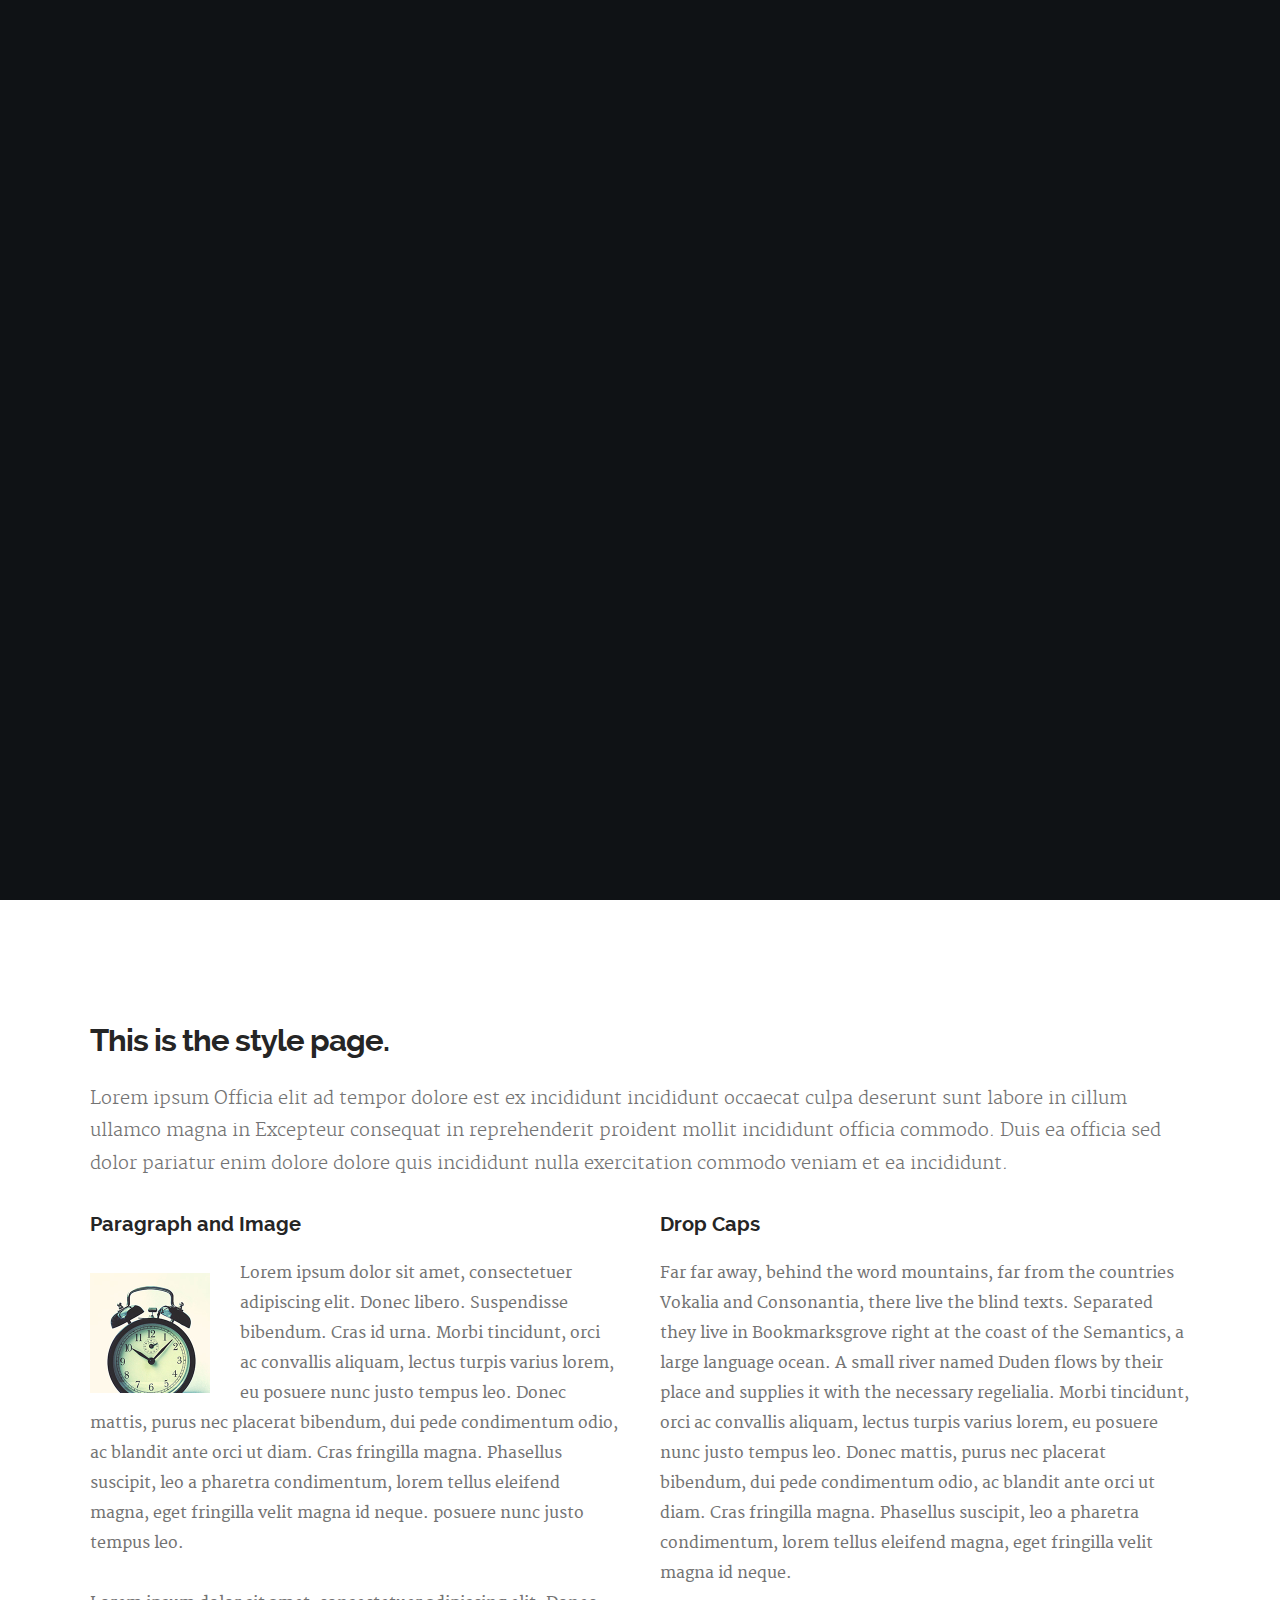
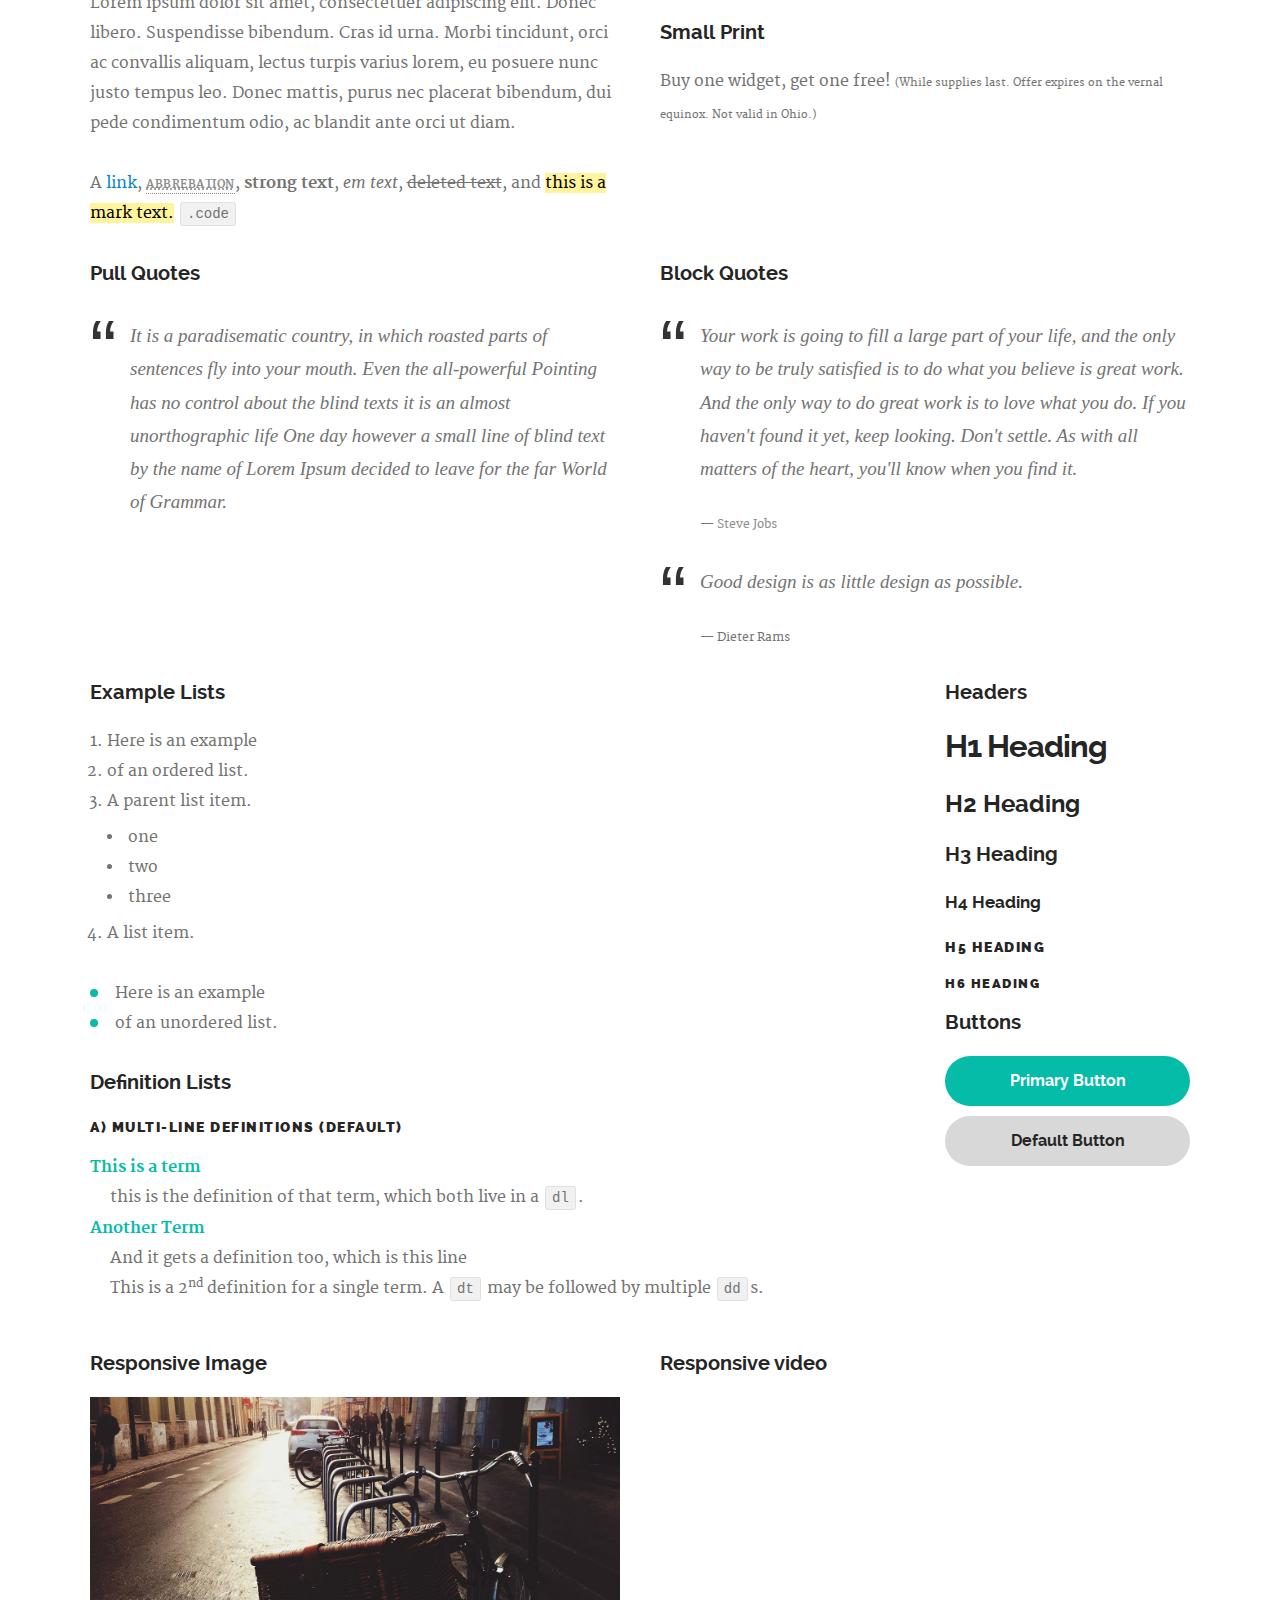
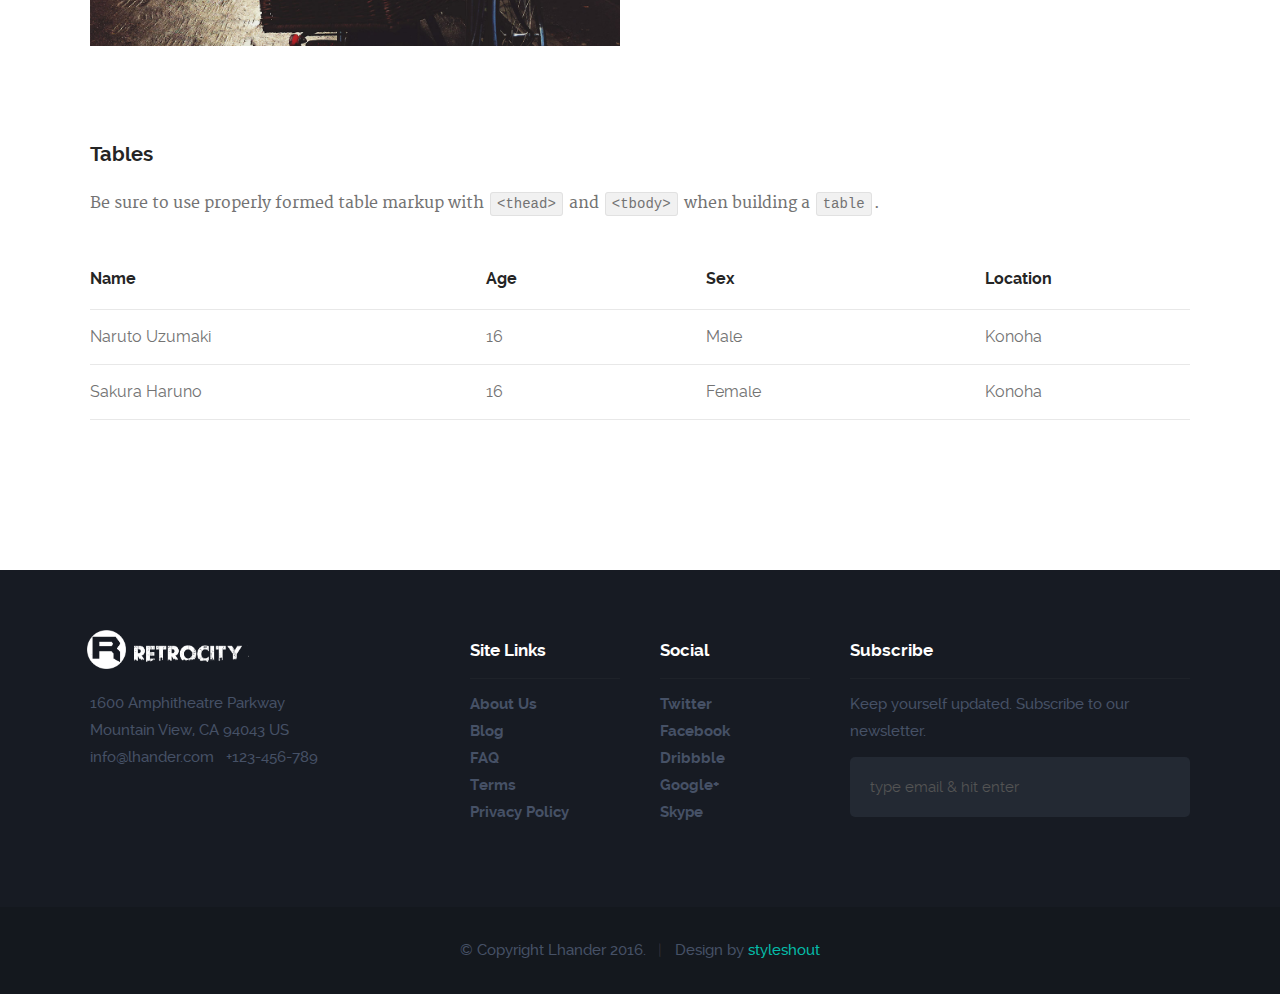
<file: styles.html>
<!DOCTYPE html>
<!--[if IE 8 ]><html class="no-js oldie ie8" lang="en"> <![endif]-->
<!--[if IE 9 ]><html class="no-js oldie ie9" lang="en"> <![endif]-->
<!--[if (gte IE 9)|!(IE)]><!--><html class="no-js" lang="en"> <!--<![endif]-->
<head>

   <!--- basic page needs
   ================================================== -->
   <meta charset="utf-8">
	<title>Lhander - Style Page</title>
	<meta name="description" content="">  
	<meta name="author" content="">

   <!-- mobile specific metas
   ================================================== -->
	<meta name="viewport" content="width=device-width, initial-scale=1, maximum-scale=1">

 	<!-- CSS
   ================================================== -->
   <link rel="stylesheet" href="css/base.css">  
   <link rel="stylesheet" href="css/main.css">
   <link rel="stylesheet" href="css/vendor.css">  

   <style type="text/css" media="screen">

   	#styles { 
   		background: white;
   		padding-top: 12rem;
   		padding-bottom: 12rem;
   	}
      	
   </style>   

   <!-- script
   ================================================== -->
	<script src="js/modernizr.js"></script>

   <!-- favicons
	================================================== -->
	<link rel="icon" type="image/png" href="favicon.png">

</head>

<body id="top">

	<!-- header 
   ================================================== -->
   <header>

   	<div class="row">

   		<div class="logo">
	         <a href="index.html">Lhander</a>
	      </div>

	   	<nav id="main-nav-wrap">
				<ul class="main-navigation">
					<li><a href="index.html#intro" title="">Home</a></li>
					<li><a href="index.html#process" title="">Process</a></li>
					<li><a href="index.html#features" title="">Features</a></li>
					<li><a href="index.html#pricing" title="">Pricing</a></li>
					<li><a href="index.html#faq" title="">FAQ</a></li>
					<li><a  href="styles.html" title="">styles</a></li>
					<li class="highlight with-sep"><a href="#" title="">Sign Up</a></li>					
				</ul>
			</nav>

			<a class="menu-toggle" href="#"><span>Menu</span></a>
   		
   	</div>   	
   	
   </header> <!-- /header -->

	<!-- intro section
   ================================================== -->
   <section id="intro">

   	<div class="shadow-overlay"></div>

   	<div class="intro-content">
   		<div class="row">

   			<div class="col-twelve">

	   			<div class='video-link'>
	   				<a href="#video-popup"><img src="images/play-button.png" alt=""></a>
	   			</div>

	   			<h5>Hello welcome to lhander.</h5>
	   			<h1>Our awesome app will make your life a lot easier.</h1>

	   			<a class="button stroke smoothscroll" href="#process" title="">Learn More</a>

	   		</div>  
   			
   		</div>   		 		
   	</div> 

   	<!-- Modal Popup
	   ========================================================= -->

      <div id="video-popup" class="popup-modal mfp-hide">

		   <div class="fluid-video-wrapper">
            <iframe src="http://player.vimeo.com/video/14592941?title=0&amp;byline=0&amp;portrait=0&amp;color=faec09" width="500" height="281" frameborder="0" webkitallowfullscreen mozallowfullscreen allowfullscreen></iframe> 
         </div>		     

         <a class="close-popup">Close</a>         

	   </div> <!-- /video-popup -->  	 	

   </section> <!-- /intro -->


   <!-- Process Section
   ================================================== -->
   <section id="styles">

   	<div class="row">

   		<div class="col-twelve tab-full">

   			<h1>This is the style page.</h1>

   			<p class="lead">Lorem ipsum Officia elit ad tempor dolore est ex incididunt incididunt occaecat culpa deserunt sunt labore in cillum ullamco magna in Excepteur consequat in reprehenderit proident mollit incididunt officia commodo.
   			Duis ea officia sed dolor pariatur enim dolore dolore quis incididunt nulla exercitation commodo veniam et ea incididunt.</p>   			

   		</div>

     	</div> <!-- /row -->

     	<div class="row">

     		<div class="col-six tab-full">

		      <h3>Paragraph and Image</h3>

		      <p><a href="#"><img width="120" height="120" class="pull-left" alt="sample-image" src="images/sample-image.jpg"></a>
		  		Lorem ipsum dolor sit amet, consectetuer adipiscing elit. Donec libero. Suspendisse bibendum.
		  		Cras id urna. Morbi tincidunt, orci ac convallis aliquam, lectus turpis varius lorem, eu
		  		posuere nunc justo tempus leo. Donec mattis, purus nec placerat bibendum, dui pede condimentum
		  		odio, ac blandit ante orci ut diam. Cras fringilla magna. Phasellus suscipit, leo a pharetra
		  		condimentum, lorem tellus eleifend magna, eget fringilla velit magna id neque.
		  		posuere nunc justo tempus leo. </p>

		  		<p>
		  		Lorem ipsum dolor sit amet, consectetuer adipiscing elit. Donec libero. Suspendisse bibendum.
		  		Cras id urna. Morbi tincidunt, orci ac convallis aliquam, lectus turpis varius lorem, eu
		  		posuere nunc justo tempus leo. Donec mattis, purus nec placerat bibendum, dui pede condimentum
		  		odio, ac blandit ante orci ut diam.	
 			   </p>

            <p>A <a href="#">link</a>,
  			   <abbr title="this really isn't a very good description">abbrebation</abbr>,
  			   <strong>strong text</strong>,
            <em>em text</em>,
  			   <del>deleted text</del>, and
            <mark>this is a mark text.</mark>
            <code>.code</code>
          	</p>

         </div>

         <div class="col-six tab-full">

            <h3>Drop Caps</h3>

	         <p class="drop-cap">Far far away, behind the word mountains, far from the countries Vokalia and Consonantia,
	         there live the blind texts. Separated they live in Bookmarksgrove right at the coast of the
	         Semantics, a large language ocean. A small river named Duden flows by their place and supplies it with the necessary regelialia. Morbi tincidunt, orci ac convallis aliquam, lectus turpis varius lorem, eu	posuere nunc justo tempus leo. Donec mattis, purus nec placerat bibendum, dui pede condimentum odio, ac blandit ante orci ut diam. Cras fringilla magna. Phasellus suscipit, leo a pharetra condimentum, lorem tellus eleifend magna, eget fringilla velit magna id neque.
		  		</p>

		      <h3>Small Print</h3>

		      <p>Buy one widget, get one free!
		  		<small>(While supplies last. Offer expires on the vernal equinox. Not valid in Ohio.)</small>
		  		</p>

		   </div>	         

		</div> <!-- /row -->

		<div class="row">

		  	<div class="col-six tab-full">

		      <h3>Pull Quotes</h3>

		      <aside class="pull-quote">
				   <blockquote>
					   <p>It is a paradisematic country, in which roasted parts of
		            sentences fly into your mouth. Even the all-powerful Pointing has no control about the blind
		            texts it is an almost unorthographic life One day however a small line of blind text by the name
		            of Lorem Ipsum decided to leave for the far World of Grammar.</p>
					</blockquote>
				</aside>

		   </div>

		   <div class="col-six tab-full">

		      <h3>Block Quotes</h3>

		      <blockquote cite="http://where-i-got-my-info-from.com">
				   <p>Your work is going to fill a large part of your life, and the only way to be truly satisfied is
		         to do what you believe is great work. And the only way to do great work is to love what you do.
		         If you haven't found it yet, keep looking. Don't settle. As with all matters of the heart, you'll know when you find it.
		         </p>
		
					<cite>
					   <a href="#">Steve Jobs</a>
					</cite>
			   </blockquote>

		      <blockquote>
		         <p>Good design is as little design as possible.</p>
		         <cite>Dieter Rams</cite>
		      </blockquote>

		   </div>

		</div> <!-- /row -->

		<div class="row half-bottom">

		 	<div class="col-nine tab-full">

		      <h3>Example Lists</h3>

		      <ol>
				   <li>Here is an example</li>
				   <li>of an ordered list.</li>
				   <li>A parent list item.
				   	<ul>
				   		<li>one</li>
				   		<li>two</li>
				   		<li>three</li>
				   	</ul>
				   </li>
				   <li>A list item.</li>
			   </ol>

		      <ul class="disc">
				   <li>Here is an example</li>
				   <li>of an unordered list.</li>
			   </ul>	

			   <h3>Definition Lists</h3>	            

		      <h5>a) Multi-line Definitions (default)</h5>

		      <dl>
				   <dt><strong>This is a term</strong></dt>
				      <dd>this is the definition of that term, which both live in a <code>dl</code>.</dd>
				   <dt><strong>Another Term</strong></dt>
				      <dd>And it gets a definition too, which is this line</dd>
				      <dd>This is a 2<sup>nd</sup> definition for a single term. A <code>dt</code> may be followed by multiple <code>dd</code>s.</dd>
			   </dl>

		   </div>

		   <div class="col-three tab-full">		                  

		      <h3>Headers</h3>

		      <h1>H1 Heading</h1>
		      <h2>H2 Heading</h2>
		      <h3>H3 Heading</h3>
		      <h4>H4 Heading</h4>
		      <h5>H5 Heading</h5>
		      <h6>H6 Heading</h6>

		      <h3>Buttons</h3>

		    	<p>
		     		<a class="button button-primary full-width" href="#">Primary Button</a>
		     		<a class="button full-width" href="#">Default Button</a>
		     	</p>

		   </div>

		</div> <!-- /row -->

		<div class="row half-bottom">

      	<div class="col-six tab-full">

      		<h3>Responsive Image</h3>

      		<p><img src="images/post-thumb-1.jpg"></p>

      	</div>

      	<div class="col-six tab-full">

      		<h3>Responsive video</h3>

      		<div class="fluid-video-wrapper">
                  <iframe src="http://player.vimeo.com/video/14592941?title=0&amp;byline=0&amp;portrait=0&amp;color=F64B39" width="500" height="281" frameborder="0" webkitallowfullscreen mozallowfullscreen allowfullscreen></iframe> 
            </div>

      	</div>
      	
      </div> <!-- /row -->

      <div class="row">

      	<div class="col-twelve">

      		<h3>Tables</h3>
      		<p>Be sure to use properly formed table markup with <code>&lt;thead&gt;</code> and <code>&lt;tbody&gt;</code> when building a <code>table</code>.</p>

      		<div class="table-responsive">

      			<table>
					  <thead>
					    <tr>
					      <th>Name</th>
					      <th>Age</th>
					      <th>Sex</th>
					      <th>Location</th>					    
					    </tr>
					  </thead>
					  <tbody>
					    <tr>
					      <td>Naruto Uzumaki</td>
					      <td>16</td>
					      <td>Male</td>
					      <td>Konoha</td>					    
					    </tr>
					    <tr>
					      <td>Sakura Haruno</td>
					      <td>16</td>
					      <td>Female</td>
					      <td>Konoha</td>			    
					    </tr>
					  </tbody>
					</table>

      		</div>     		

      	</div>
      	
      </div> <!--row -->      
   	
   </section> <!-- /styles -->


   <!-- footer
   ================================================== -->
   <footer>

   	<div class="footer-main">

   		<div class="row">  

	      	<div class="col-four tab-full mob-full footer-info">            

	            <div class="footer-logo"></div>

	            <p>
		        	1600 Amphitheatre Parkway<br>
            	Mountain View, CA 94043 US<br>
		        	info@lhander.com &nbsp; +123-456-789
		        	</p>

		      </div> <!-- /footer-info -->

	      	<div class="col-two tab-1-3 mob-1-2 site-links">

	      		<h4>Site Links</h4>

	      		<ul>
	      			<li><a href="#">About Us</a></li>
						<li><a href="#">Blog</a></li>
						<li><a href="#">FAQ</a></li>
						<li><a href="#">Terms</a></li>
						<li><a href="#">Privacy Policy</a></li>
					</ul>

	      	</div> <!-- /site-links -->  

	      	<div class="col-two tab-1-3 mob-1-2 social-links">

	      		<h4>Social</h4>

	      		<ul>
	      			<li><a href="#">Twitter</a></li>
						<li><a href="#">Facebook</a></li>
						<li><a href="#">Dribbble</a></li>
						<li><a href="#">Google+</a></li>
						<li><a href="#">Skype</a></li>
					</ul>
	      	           	
	      	</div> <!-- /social --> 

	      	<div class="col-four tab-1-3 mob-full footer-subscribe">

	      		<h4>Subscribe</h4>

	      		<p>Keep yourself updated. Subscribe to our newsletter.</p>

	      		<div class="subscribe-form">
	      	
	      			<form id="mc-form" class="group" novalidate="true">

							<input type="email" value="" name="dEmail" class="email" id="mc-email" placeholder="type email &amp; hit enter" required=""> 
	   		
			   			<input type="submit" name="subscribe" >
		   	
		   				<label for="mc-email" class="subscribe-message"></label>
			
						</form>

	      		</div>	      		
	      	           	
	      	</div> <!-- /subscribe -->         

	      </div> <!-- /row -->

   	</div> <!-- /footer-main -->


      <div class="footer-bottom">

      	<div class="row">

      		<div class="col-twelve">
	      		<div class="copyright">
		         	<span>© Copyright Lhander 2016.</span> 
		         	<span>Design by <a href="http://www.styleshout.com/">styleshout</a></span>		         	
		         </div>

		         <div id="go-top" style="display: block;">
		            <a class="smoothscroll" title="Back to Top" href="#top"><i class="icon ion-android-arrow-up"></i></a>
		         </div>         
	      	</div>

      	</div> <!-- /footer-bottom -->     	

      </div>

   </footer>  

   <div id="preloader"> 
    	<div id="loader"></div>
   </div> 

   <!-- Java Script
   ================================================== --> 
   <script src="js/jquery-1.11.3.min.js"></script>
   <script src="js/jquery-migrate-1.2.1.min.js"></script>
   <script src="js/plugins.js"></script>
   <script src="js/main.js"></script>

</body>

</html>
</file>
<file: css/base.css>
/**
 * =================================================================== 
 *
 *  Lhander v1.0 Base Stylesheet
 *  url: styleshout.com
 *  01-11-2016
 *
 * =================================================================== 
 */

/** 
 * ===================================================================
 * reset - normalize.css v3.0.2 | MIT License | git.io/normalize
 *
 * ------------------------------------------------------------------- 
 */

html {
	font-family: sans-serif;
	-ms-text-size-adjust: 100%;
	-webkit-text-size-adjust: 100%;
}
body {
	margin: 0;
}
article,
aside,
details,
figcaption,
figure,
footer,
header,
hgroup,
main,
menu,
nav,
section,
summary {
	display: block;
}
audio, canvas, progress, video {
	display: inline-block;
	vertical-align: baseline;
}
audio:not([controls]) {
	display: none;
	height: 0;
}
[hidden], template {
	display: none;
}
a {
	background: transparent;
}
a:active, a:hover {
	outline: 0;
}
abbr[title] {
	border-bottom: 1px dotted;
}
b, strong {
	font-weight: bold;
}
dfn {
	font-style: italic;
}
h1 {
	font-size: 2em;
	margin: 0.67em 0;
}
mark {
	background: #ff0;
	color: #000;
}
small {
	font-size: 80%;
}
sub, sup {
	font-size: 75%;
	line-height: 0;
	position: relative;
	vertical-align: baseline;
}
sup {
	top: -0.5em;
}
sub {
	bottom: -0.25em;
}
img {
	border: 0;
}
svg:not(:root) {
	overflow: hidden;
}
figure {
	margin: 1em 40px;
}
hr {
	-moz-box-sizing: content-box;
	box-sizing: content-box;
	height: 0;
}
pre {
	overflow: auto;
}
code, kbd, pre, samp {
	font-family: monospace, monospace;
	font-size: 1em;
}
button, input, optgroup, select, textarea {
	color: inherit;
	font: inherit;
	margin: 0;
}
button {
	overflow: visible;
}
button, select {
	text-transform: none;
}
button,
html input[type="button"],
input[type="reset"],
input[type="submit"] {
	-webkit-appearance: button;
	cursor: pointer;
}
button[disabled], html input[disabled] {
	cursor: default;
}
button::-moz-focus-inner, input::-moz-focus-inner {
	border: 0;
	padding: 0;
}
input {
	line-height: normal;
}
input[type="checkbox"], input[type="radio"] {
	box-sizing: border-box;
	padding: 0;
}
input[type="number"]::-webkit-inner-spin-button,
input[type="number"]::-webkit-outer-spin-button {
	height: auto;
}
input[type="search"] {
	-webkit-appearance: textfield;
	-moz-box-sizing: content-box;
	-webkit-box-sizing: content-box;
	box-sizing: content-box;
}
input[type="search"]::-webkit-search-cancel-button,
input[type="search"]::-webkit-search-decoration {
	-webkit-appearance: none;
}
fieldset {
	border: 1px solid #c0c0c0;
	margin: 0 2px;
	padding: 0.35em 0.625em 0.75em;
}
legend {
	border: 0;
	padding: 0;
}
textarea {
	overflow: auto;
}
optgroup {
	font-weight: bold;
}
table {
	border-collapse: collapse;
	border-spacing: 0;
}
td, th {
	padding: 0;
}

/** 
 * ===================================================================
 * basic/base setup styles 
 *
 * ------------------------------------------------------------------- 
 */

html {
	font-size: 62.5%;
	box-sizing: border-box;
}
*, *::before, *::after {
	box-sizing: inherit;
}
body {
	font-weight: normal;
	line-height: 1;
	text-rendering: optimizeLegibility;
	word-wrap: break-word;
	-webkit-overflow-scrolling: touch;
	-webkit-text-size-adjust: none;
}
body, input, button {
	-moz-osx-font-smoothing: grayscale;
	-webkit-font-smoothing: antialiased;
}

/**
 * Media
 * -
 */

img, video {
	max-width: 100%;
	height: auto;
}

/**
 * Typography resets
 * -
 */

div, dl, dt, dd, ul, ol, li, h1, h2, h3, h4, h5, h6, pre, form, p, blockquote, th, td {
	margin: 0;
	padding: 0;
}
h1, h2, h3, h4, h5, h6 {
	-webkit-font-variant-ligatures: common-ligatures;
	-moz-font-variant-ligatures: common-ligatures;
	font-variant-ligatures: common-ligatures;
	text-rendering: optimizeLegibility;
}
em, i {
	font-style: italic;
	line-height: inherit;
}
strong, b {
	font-weight: bold;
	line-height: inherit;
}
small {
	font-size: 60%;
	line-height: inherit;
}
ol, ul {
	list-style: none;
}
li {
	display: block;
}

/**
 * links
 * -
 */

a {
	text-decoration: none;
	line-height: inherit;
}
a img {
	border: none;
}

/**
 * inputs
 * -
 */

fieldset {
	margin: 0;
	padding: 0;
}
input[type="email"],
input[type="number"],
input[type="search"],
input[type="text"],
input[type="tel"],
input[type="url"],
input[type="password"],
textarea {
	-webkit-appearance: none;
	-moz-appearance: none;
	-ms-appearance: none;
	-o-appearance: none;
	appearance: none;
}

/** 
 * ===================================================================
 * grid
 *
 * ------------------------------------------------------------------- 
 */

.row {
	width: 94%;
	max-width: 1140px;
	margin: 0 auto;
}
.row:before, .row:after {
	content: "";
	display: table;
}
.row:after {
	clear: both;
}
.row .row {
	width: auto;
	max-width: none;
	margin-left: -20px;
	margin-right: -20px;
}
[class*="col-"], .bgrid {
	float: left;
}
[class*="col-"] + [class*="col-"]:last-child {
	float: right;
}
[class*="col-"] {
	padding: 0 20px;
}
.col-one {
	width: 8.33333%;
}
.col-two, .col-1-6 {
	width: 16.66667%;
}
.col-three, .col-1-4 {
	width: 25%;
}
.col-four, .col-1-3 {
	width: 33.33333%;
}
.col-five {
	width: 41.66667%;
}
.col-six, .col-1-2 {
	width: 50%;
}
.col-seven {
	width: 58.33333%;
}
.col-eight, .col-2-3 {
	width: 66.66667%;
}
.col-nine, .col-3-4 {
	width: 75%;
}
.col-ten, .col-5-6 {
	width: 83.33333%;
}
.col-eleven {
	width: 91.66667%;
}
.col-twelve, .col-full {
	width: 100%;
}

/**
 * small screens
 * --------------------------------------------------------------- 
 */

@media screen and (max-width:1024px) {
	.row .row {
		margin-left: -18px;
		margin-right: -18px;
	}
	[class*="col-"] {
		padding: 0 18px;
	}
}

/**
 * tablets
 * --------------------------------------------------------------- 
 */

@media screen and (max-width:768px) {
	.row {
		width: auto;
		padding-left: 30px;
		padding-right: 30px;
	}
	.row .row {
		padding-left: 0;
		padding-right: 0;
		margin-left: -15px;
		margin-right: -15px;
	}
	[class*="col-"] {
		padding: 0 15px;
	}
	.tab-1-4 {
		width: 25%;
	}
	.tab-1-3 {
		width: 33.33333%;
	}
	.tab-1-2 {
		width: 50%;
	}
	.tab-2-3 {
		width: 66.66667%;
	}
	.tab-3-4 {
		width: 75%;
	}
	.tab-full {
		width: 100%;
	}
}

/**
 * large mobile devices
 * --------------------------------------------------------------- 
 */

@media screen and (max-width:600px) {
	.row {
		padding-left: 25px;
		padding-right: 25px;
	}
	.row .row {
		margin-left: -10px;
		margin-right: -10px;
	}
	[class*="col-"] {
		padding: 0 10px;
	}
	.mob-1-4 {
		width: 25%;
	}
	.mob-1-2 {
		width: 50%;
	}
	.mob-3-4 {
		width: 75%;
	}
	.mob-full {
		width: 100%;
	}
}

/**
 * small mobile devices
 * --------------------------------------------------------------- 
 */

@media screen and (max-width:400px) {
	.row {
		padding-left: 30px;
		padding-right: 30px;
	}
	.row .row {
		padding-left: 0;
		padding-right: 0;
		margin-left: 0;
		margin-right: 0;
	}
	[class*="col-"] {
		width: 100% !important;
		float: none !important;
		clear: both !important;
		margin-left: 0;
		margin-right: 0;
		padding: 0;
	}
	[class*="col-"] + [class*="col-"]:last-child {
		float: none;
	}
}

/** 
 * ===================================================================
 * block grids 
 *
 * ------------------------------------------------------------------- 
 */

.block-1-6 .bgrid {
	width: 16.66667%;
}
.block-1-4 .bgrid {
	width: 25%;
}
.block-1-3 .bgrid {
	width: 33.33333%;
}
.block-1-2 .bgrid {
	width: 50%;
}

/**
 * Clearing for block grid columns. Allow columns with 
 * different heights to align properly.
 */

.block-1-6 .bgrid:nth-child(6n+1),
.block-1-4 .bgrid:nth-child(4n+1),
.block-1-3 .bgrid:nth-child(3n+1),
.block-1-2 .bgrid:nth-child(2n+1) {
	clear: both;
}

/**
 * small screens
 * --------------------------------------------------------------- 
 */
@media screen and (max-width:1024px) {
	.block-s-1-6 .bgrid {
		width: 16.66667%;
	}
	.block-s-1-4 .bgrid {
		width: 25%;
	}
	.block-s-1-3 .bgrid {
		width: 33.33333%;
	}
	.block-s-1-2 .bgrid {
		width: 50%;
	}
	.block-s-full .bgrid {
		width: 100%;
		clear: both;
	}
	[class*="block-s-"] .bgrid:nth-child(n) {
		clear: none;
	}
	.block-s-1-6 .bgrid:nth-child(6n+1),
	.block-s-1-4 .bgrid:nth-child(4n+1),
	.block-s-1-3 .bgrid:nth-child(3n+1),
	.block-s-1-2 .bgrid:nth-child(2n+1) {
		clear: both;
	}
}

/**
 * tablets
 * --------------------------------------------------------------- 
 */
@media screen and (max-width:768px) {
	.block-tab-1-6 .bgrid {
		width: 16.66667%;
	}
	.block-tab-1-4 .bgrid {
		width: 25%;
	}
	.block-tab-1-3 .bgrid {
		width: 33.33333%;
	}
	.block-tab-1-2 .bgrid {
		width: 50%;
	}
	.block-tab-full .bgrid {
		width: 100%;
		clear: both;
	}
	[class*="tab-bgrid-"] .bgrid:nth-child(n) {
		clear: none;
	}
	.block-tab-1-6 .bgrid:nth-child(6n+1),
	.block-tab-1-4 .bgrid:nth-child(4n+1),
	.block-tab-1-3 .bgrid:nth-child(3n+1),
	.block-tab-1-2 .bgrid:nth-child(2n+1) {
		clear: both;
	}
}

/**
 * mobile devices
 * --------------------------------------------------------------- 
 */
@media screen and (max-width:600px) {
	.block-mob-1-6 .bgrid {
		width: 16.66667%;
	}
	.block-mob-1-4 .bgrid {
		width: 25%;
	}
	.block-mob-1-3 .bgrid {
		width: 33.33333%;
	}
	.block-mob-1-2 .bgrid {
		width: 50%;
	}
	.block-mob-full .bgrid {
		width: 100%;
		clear: both;
	}
	[class*="mob-bgrid-"] .bgrid:nth-child(n) {
		clear: none;
	}
	.block-mob-1-6 .bgrid:nth-child(6n+1),
	.block-mob-1-4 .bgrid:nth-child(4n+1),
	.block-mob-1-3 .bgrid:nth-child(3n+1),
	.block-mob-1-2 .bgrid:nth-child(2n+1) {
		clear: both;
	}
}

/**
 * stack on small mobile devices
 * --------------------------------------------------------------- 
 */

@media screen and (max-width:400px) {
	.stack .bgrid {
		width: 100% !important;
		float: none !important;
		clear: both !important;
		margin-left: 0;
		margin-right: 0;
	}
}

/** 
 * ===================================================================
 * MISC 
 *
 * ------------------------------------------------------------------- 
 */

/**
 * Clearing - (http://nicolasgallagher.com/micro-clearfix-hack/
 * -
 */

.group:before, .group:after {
	content: "";
	display: table;
}
.group:after {
	clear: both;
}

/**
 * Misc Helper Styles 
 * -
 */
 
.hide { display: none; }
.invisible { visibility: hidden; }
.antialiased {
	-webkit-font-smoothing: antialiased;
	-moz-osx-font-smoothing: grayscale;
}
.remove-bottom { margin-bottom: 0; }
.half-bottom { margin-bottom: 1.5rem !important; }
.add-bottom { margin-bottom: 3rem !important; }
.no-border { border: none; }
.full-width { width: 100%; }
.text-center { text-align: center; }
.text-left { text-align: left; }
.text-right { text-align: right; }
.pull-left { float: left; }
.pull-right { float: right; }
.align-center {
	margin-left: auto;
	margin-right: auto;
	text-align: center;
}

/*# sourceMappingURL=base.css.map */
</file>
<file: css/main.css>
/**
 * =================================================================== 
 *
 *  Lhander v1.0 Main Stylesheet
 *  url: styleshout.com
 *  01-11-2016
 * -------------------------------------------------------------------
 *
 *	TOC:
 *	01. webfonts and iconfonts 
 *	02. base style overrides
 * 03. preloader
 * 04. forms
 * 05. buttons
 * 06. common styles
 * 07. header styles
 * 08. intro section
 * 09. process section
 * 10. features section
 * 11. pricing section
 * 12. testimomials section 
 * 13. faq section 
 *	14. ad-section 
 *	15. call-to-action section
 *	16. footer
 *
 * =================================================================== 
 */

/** 
 * ===================================================================
 * webfonts and iconfonts 
 *
 * ------------------------------------------------------------------- 
 */

@import url("fonts.css");
@import url("ionicons/css/ionicons.min.css");
@import url("micons/micons.css");

/** 
 * ===================================================================
 * base style overrides
 *
 * ------------------------------------------------------------------- 
 */

html {
	font-size: 10px;
}
@media only screen and (max-width:1024px) {
	html {
		font-size: 9.375px;
	}
}
@media only screen and (max-width:768px) {
	html {
		font-size: 10px;
	}
}
@media only screen and (max-width:400px) {
	html {
		font-size: 9.375px;
	}
}

html, body {
	height: 100%;
}
body {
	background: #14181E;
	font-family: "merriweather-regular", serif;
	font-size: 1.6rem;
	line-height: 3rem;
	color: #737373;
}

/**
 * links 
 * -
 */

a, a:visited {
	color: #0087cc;
	-moz-transition: all 0.3s ease-in-out;
	-o-transition: all 0.3s ease-in-out;
	-webkit-transition: all 0.3s ease-in-out;
	-ms-transition: all 0.3s ease-in-out;
	transition: all 0.3s ease-in-out;
}
a:hover, a:focus {
	color: #ff7b29;
}

/**
 * typography  
 * -
 */

h1, h2, h3, h4, h5, h6, .h01, .h02, .h03, .h04, .h05, .h06 {
	font-family: "raleway-bold", sans-serif;
	color: #252525;
	font-style: normal;
	text-rendering: optimizeLegibility;
	margin-bottom: 2.1rem;
}
h3, .h03, h4, .h04 {
	margin-bottom: 1.8rem;
}
h5, .h05, h6, .h06 {
	font-family: "raleway-heavy";
	margin-bottom: 1.2rem;
}

h1, .h01 {
	font-size: 3.1rem;
	line-height: 1.35;
	letter-spacing: -.1rem;
}
@media only screen and (max-width:600px) {
	h1, .h01 {
		font-size: 2.6rem;
		letter-spacing: -.07rem;
	}
}

h2, .h02 {
	font-size: 2.4rem;
	line-height: 1.25;
}
h3, .h03 {
	font-size: 2rem;
	line-height: 1.5;
}
h4, .h04 {
	font-size: 1.7rem;
	line-height: 1.76;
}
h5, .h05 {
	font-size: 1.4rem;
	line-height: 1.7;
	text-transform: uppercase;
	letter-spacing: .15rem;
}
h6, .h06 {
	font-size: 1.3rem;
	line-height: 1.85;
	text-transform: uppercase;
	letter-spacing: .15rem;
}

p img {
	margin: 0;
}
p.lead {
	font-family: "merriweather-light", serif;
	font-size: 1.8rem;
	line-height: 1.8;
	color: #737373;
}
@media only screen and (max-width:768px) {
	p.lead {
		font-size: 1.7rem;
	}
}

em, i, strong, b {
	font-size: 1.6rem;
	line-height: 3rem;
	font-style: normal;
	font-weight: normal;
}
em, i {
	font-family: "merriweather-italic", serif;
}
strong, b {
	font-family: "merriweather-bold", serif;
}
small {
	font-size: 1.1rem;
	line-height: inherit;
}
blockquote {
	margin: 3rem 0;
	padding-left: 4rem;
	position: relative;
}
blockquote:before {
	content: "\201C";
	font-size: 8rem;
	line-height: 0px;
	margin: 0;
	color: #333;
	font-family: arial, sans-serif;
	position: absolute;
	top: 3rem;
	left: 0;
}
blockquote p {
	font-family: georgia, serif;
	font-style: italic;
	padding: 0;
	font-size: 1.9rem;
	line-height: 1.75;
}
blockquote cite {
	display: block;
	font-size: 1.2rem;
	font-style: normal;
	line-height: 1.65;
}
blockquote cite:before {
	content: "\2014 \0020";
}
blockquote cite a, blockquote cite a:visited {
	color: #8d8d8d;
	border: none;
}
abbr {
	font-family: "merriweather-bold", serif;
	font-variant: small-caps;
	text-transform: lowercase;
	letter-spacing: .05rem;
	color: #8d8d8d;
}
var, kbd, samp, code, pre {
	font-family: Consolas, "Andale Mono", Courier, "Courier New", monospace;
}
pre {
	padding: 2.4rem 3rem 3rem;
	background: #F1F1F1;
}
code {
	font-size: 1.4rem;
	margin: 0 .2rem;
	padding: .3rem .6rem;
	white-space: nowrap;
	background: #F1F1F1;
	border: 1px solid #E1E1E1;
	border-radius: 3px;
}
pre > code {
	display: block;
	white-space: pre;
	line-height: 2;
	padding: 0;
	margin: 0;
}
pre.prettyprint > code {
	border: none;
}
del {
	text-decoration: line-through;
}
abbr[title], dfn[title] {
	border-bottom: 1px dotted;
	cursor: help;
}
mark {
	background: #FFF49B;
	color: #000;
}
hr {
	border: solid #cfcfd5;
	border-width: 1px 0 0;
	clear: both;
	margin: 2.4rem 0 1.5rem;
	height: 0;
}

/**
 * Lists  
 * -
 */

ol {
	list-style: decimal;
}
ul {
	list-style: disc;
}
li {
	display: list-item;
}
ol, ul {
	margin-left: 1.7rem;
}
ul li {
	padding-left: .4rem;
}
ul ul, ul ol, ol ol, ol ul {
	margin: .6rem 0 .6rem 1.7rem;
}
ul.disc li {
	display: list-item;
	list-style: none;
	padding: 0 0 0 .8rem;
	position: relative;
}
ul.disc li::before {
	content: "";
	display: inline-block;
	width: 8px;
	height: 8px;
	border-radius: 50%;
	background: #05bca9;
	position: absolute;
	left: -17px;
	top: 11px;
	vertical-align: middle;
}
dt {
	margin: 0;
	color: #05bca9;
}
dd {
	margin: 0 0 0 2rem;
}

/**
 * tables  
 * -
 */

table {
	border-width: 0;
	width: 100%;
	max-width: 100%;
	font-family: "raleway-regular", sans-serif;
}
th, td {
	padding: 1.5rem 3rem;
	text-align: left;
	border-bottom: 1px solid #E8E8E8;
}
th {
	color: #252525;
	font-family: "raleway-bold", sans-serif;
}
td {
	line-height: 1.5;
}
th:first-child, td:first-child {
	padding-left: 0;
}
th:last-child, td:last-child {
	padding-right: 0;
}
.table-responsive {
	overflow-x: auto;
	-webkit-overflow-scrolling: touch;
}

/**
 * Spacing  
 * -
 */

button, .button {
	margin-bottom: 1.2;
}
fieldset {
	margin-bottom: 1.5rem;
}
input,
textarea,
select,
pre,
blockquote,
figure,
table,
p,
ul,
ol,
dl,
form,
.fluid-video-wrapper,
.iw-custom-select {
	margin-bottom: 3rem;
}

/**
 * floated image  
 * -
 */

img.pull-right {
	margin: 1.5rem 0 0 3rem;
}
img.pull-left {
	margin: 1.5rem 3rem 0 0;
}

/**
 * block grids paddings 
 * -
 */

.bgrid {
	padding: 0 20px;
}
@media only screen and (max-width:1024px) {
	.bgrid {
		padding: 0 18px;
	}
}
@media only screen and (max-width:768px) {
	.bgrid {
		padding: 0 15px;
	}
}
@media only screen and (max-width:600px) {
	.bgrid {
		padding: 0 10px;
	}
}
@media only screen and (max-width:400px) {
	.bgrid {
		padding: 0;
	}
}


/** 
 * ===================================================================
 * preloader
 *
 * ------------------------------------------------------------------- 
 */

#preloader {
	position: fixed;
	top: 0;
	left: 0;
	right: 0;
	bottom: 0;
	background: #0F1215;
	z-index: 9999999;
	height: 100%;
	width: 100%;
}
.no-js #preloader, .oldie #preloader {
	display: none;
}
#loader {
	position: absolute;
	left: 50%;
	top: 50%;
	width: 60px;
	height: 60px;
	margin-left: -30px;
	margin-top: -30px;
	padding: 0;
	background-color: #05bca9;
	border-radius: 100%;
	-webkit-animation: sk-scaleout 1.0s infinite ease-in-out;
	animation: sk-scaleout 1.0s infinite ease-in-out;
}
@-webkit-keyframes sk-scaleout {
	0% {
		-webkit-transform: scale(0);
	}
	100% {
		-webkit-transform: scale(1);
		opacity: 0;
	}
}
@keyframes sk-scaleout {
	0% {
		-webkit-transform: scale(0);
		transform: scale(0);
	}
	100% {
		-webkit-transform: scale(1);
		transform: scale(1);
		opacity: 0;
	}
}


/** 
 * ===================================================================
 * forms
 *
 * ------------------------------------------------------------------- 
 */

fieldset {
	border: none;
}
input[type="email"],
input[type="number"],
input[type="search"],
input[type="text"],
input[type="tel"],
input[type="url"],
input[type="password"],
textarea,
select {
	display: block;
	height: 6rem;
	padding: 1.5rem 2rem;
	border: 0;
	outline: none;
	vertical-align: middle;
	color: #737373;
	font-family: "merriweather-regular", sans-serif;
	font-size: 1.5rem;
	line-height: 3rem;
	border-radius: 3px;
	background: #FFFFFF;
	max-width: 100%;
	border: 1px solid #d5d5d5;
	-moz-transition: all 0.3s ease-in-out;
	-o-transition: all 0.3s ease-in-out;
	-webkit-transition: all 0.3s ease-in-out;
	-ms-transition: all 0.3s ease-in-out;
	transition: all 0.3s ease-in-out;
}
.ss-custom-select {
	position: relative;
	padding: 0;
	display: inline-block;
}
.ss-custom-select select {
	-webkit-appearance: none;
	-moz-appearance: none;
	-ms-appearance: none;
	-o-appearance: none;
	appearance: none;
	text-indent: 0.01px;
	text-overflow: '';
	margin: 0;
	line-height: 3rem;
	vertical-align: middle;
	padding-right: 4rem;
}
.ss-custom-select select option {
	padding-left: 2rem;
	padding-right: 2rem;
}
.ss-custom-select select::-ms-expand {
	display: none;
}
.ss-custom-select::after {
	content: '\f123';
	font-family: 'Ionicons';
	position: absolute;
	top: 50%;
	right: 18px;
	margin-top: -10px;
	bottom: auto;
	width: 20px;
	height: 20px;
	line-height: 20px;
	font-size: 15px;
	text-align: center;
	pointer-events: none;
	color: #252525;
}
textarea {
	min-height: 25rem;
}
input[type="email"]:focus,
input[type="number"]:focus,
input[type="search"]:focus,
input[type="text"]:focus,
input[type="tel"]:focus,
input[type="url"]:focus,
input[type="password"]:focus,
textarea:focus,
select:focus {
	color: #000000;
	background: #f4fffe;
	border: 1px solid #d2fef9;
}
label, legend {
	font-family: "merriweather-bold", sans-serif;
	font-size: 1.4rem;
	margin-bottom: .6rem;
	color: #404040;
	display: block;
}
label span, legend span {
	color: #05bca9;
}
input[type="checkbox"], input[type="radio"] {
	display: inline;
}

/**
 * Style Placeholder Text  
 * -
 */

::-webkit-input-placeholder {
	color: #a1a1a1;
}
:-moz-placeholder {
	/* Firefox 18- */
	color: #a1a1a1;
}
::-moz-placeholder {
	/* Firefox 19+ */
	color: #a1a1a1;
}
:-ms-input-placeholder {
	color: #a1a1a1;
}
.placeholder {
	color: #a1a1a1 !important;
}


/** 
 * ===================================================================
 * buttons
 *
 * ------------------------------------------------------------------- 
 */

.button,
button,
input[type="submit"],
input[type="reset"],
input[type="button"] {
	display: inline-block;
	font-family: "raleway-bold", sans-serif;
	font-size: 1.6rem;
	height: 5rem;
	line-height: 5rem;
	padding: 0 3rem;
	margin: 0 .3rem 1rem 0;
	background: #d8d8d8;
	color: #252525;
	text-decoration: none;
	cursor: pointer;
	text-align: center;
	white-space: nowrap;
	border: none;
	border-radius: 1000px;
	-moz-transition: all 0.3s ease-in-out;
	-o-transition: all 0.3s ease-in-out;
	-webkit-transition: all 0.3s ease-in-out;
	-ms-transition: all 0.3s ease-in-out;
	transition: all 0.3s ease-in-out;
}
.button:hover,
button:hover,
input[type="submit"]:hover,
input[type="reset"]:hover,
input[type="button"]:hover,
.button:focus,
button:focus,
input[type="submit"]:focus,
input[type="reset"]:focus,
input[type="button"]:focus {
	background: #bebebe;
	color: #FFFFFF;
	outline: 0;
}

.button.button-primary,
button.button-primary,
input[type="submit"].button-primary,
input[type="reset"].button-primary,
input[type="button"].button-primary {
	background: #05bca9;
	color: #FFFFFF;
}

.button.button-primary:hover,
button.button-primary:hover,
input[type="submit"].button-primary:hover,
input[type="reset"].button-primary:hover,
input[type="button"].button-primary:hover,
.button.button-primary:focus,
button.button-primary:focus,
input[type="submit"].button-primary:focus,
input[type="reset"].button-primary:focus,
input[type="button"].button-primary:focus {
	background: #04998a;
}
button.full-width, .button.full-width {
	width: 100%;
	margin-right: 0;
}
button.medium, .button.medium {
	height: 5.5rem !important;
	line-height: 5.5rem !important;
	padding: 0 1.8rem !important;
}
button.large, .button.large {
	height: 6rem !important;
	line-height: 6rem !important;
	padding: 0rem 3rem !important;
}
button.round, .button.round {
	padding-left: 3rem !important;
	padding-right: 3rem !important;
	border-radius: 1000px;
}
button.stroke, .button.stroke {
	background: transparent !important;
	border: 3px solid transparent;
	line-height: 4.4rem;
}
button::-moz-focus-inner, input::-moz-focus-inner {
	border: 0;
	padding: 0;
}

/** 
 * ===================================================================
 * common styles 
 *
 * ------------------------------------------------------------------- 
 */

.section-intro {
	max-width: 700px;
	text-align: center;
	margin-left: auto;
	margin-right: auto;
	margin-bottom: 5.2rem;
	position: relative;
}
.section-intro h1 {
	font-family: "merriweather-bold", serif;
	font-size: 4.8rem;
	color: #252525;
	line-height: 1.25;
	margin-bottom: 1.2rem;
}
.section-intro h5 {
	color: rgba(56, 66, 78, 0.5);
	font-size: 1.6rem;
	line-height: 1.875;
	margin-bottom: 0.3rem;
	letter-spacing: .4rem;
}
.section-intro .lead {
	color: rgba(0, 0, 0, 0.45);
}
.section-intro .with-bottom-line {
	position: relative;
	overflow: hidden;
}
.section-intro .with-bottom-line::after {
	display: block;
	background-color: #05bca9;
	width: 120px;
	height: 3px;
	content: '\0020';
	position: absolute;
	left: 50%;
	bottom: 0;
	margin-left: -60px;
}
@media only screen and (max-width:600px) {
	section .h01 {
		font-size: 2.5rem;
	}
}

/**
 * responsive:
 * common styles
 * - 
 */

@media only screen and (max-width:768px) {
	.section-intro {
		max-width: 650px;
	}
	.section-intro h1 {
		font-size: 4.2rem;
	}
}
@media only screen and (max-width:600px) {
	.section-intro h1 {
		font-size: 3.8rem;
	}
	.section-intro h5 {
		font-size: 1.5rem;
		letter-spacing: .3rem;
	}
}
@media only screen and (max-width:400px) {
	.section-intro h1 {
		font-size: 3.6rem;
	}
}


/** 
 * ===================================================================
 * header styles 
 *
 * ------------------------------------------------------------------- 
 */

header {
	width: 100%;
	position: absolute;
	left: 0;
	top: 24px;
	z-index: 600;
	background: transparent;
	-moz-transition: all 0.3s ease-in-out;
	-o-transition: all 0.3s ease-in-out;
	-webkit-transition: all 0.3s ease-in-out;
	-ms-transition: all 0.3s ease-in-out;
	transition: all 0.3s ease-in-out;
}
header .row {
	width: auto;
	height: 66px;
	position: relative;
}

header .logo {
	margin-top: 2px;
	z-index: 600;
	position: absolute;
	left: 35px;
	top: 50%;
	-webkit-transform: translateY(-50%);
	-ms-transform: translateY(-50%);
	transform: translateY(-50%);
}
header .logo a {
	display: block;
	margin: 0;
	padding: 0;
	border: none;
	font: 0/0 a;
	text-shadow: none;
	color: transparent;
	width: 42px;
	height: 42px;
	background: url("../images/logo.png") no-repeat center;
	background-size: 42px 42px;
	-moz-transition: all 0.5s ease-in-out;
	-o-transition: all 0.5s ease-in-out;
	-webkit-transition: all 0.5s ease-in-out;
	-ms-transition: all 0.5s ease-in-out;
	transition: all 0.5s ease-in-out;
}
.sticky {
	position: fixed;
	background: #14171c;
	top: 0;
}
.sticky .logo a {
	width: 38px;
	height: 38px;
	background-size: 38px 38px;
}

/**
 * responsive:
 * header section
 * - 
 */

@media only screen and (max-width:768px) {
	header {
		top: 0;
		padding: 6px 0;
	}
	header .logo a {
		width: 38px;
		height: 38px;
		background-size: 38px 38px;
	}
}

/**
 * primary navigation
 * - 
 */

#main-nav-wrap, .main-navigation {
	margin: 0;
	padding: 0;
}

/* hide toggle button */
a.menu-toggle {
	display: none;
}

/* main-nav-wrap */
#main-nav-wrap {
	font-family: "raleway-heavy", sans-serif;
	font-size: 11.5px;
	text-transform: uppercase;
	letter-spacing: 1.5px;
	position: absolute;
	top: 0;
	right: 30px;
}
.main-navigation {
	min-height: 66px;
	display: inline-block;
	width: auto;
	text-align: left;
}
.main-navigation li {
	position: relative;
	display: inline-block;
	list-style: none;
	padding: 0;
	margin: 0;
	height: 66px;
}
.main-navigation li.current a {
	color: #FFFFFF;
}
.main-navigation li.current a::after {
	position: absolute;
	left: 50%;
	bottom: 0;
	width: 80%;
	height: 3px;
	-webkit-transform: translateX(-50%);
	-ms-transform: translateX(-50%);
	transform: translateX(-50%);
	background-color: #05bca9;
	content: '\0020';
	display: block;
	-moz-transition: all 0.3s ease-in-out;
	-o-transition: all 0.3s ease-in-out;
	-webkit-transition: all 0.3s ease-in-out;
	-ms-transition: all 0.3s ease-in-out;
	transition: all 0.3s ease-in-out;
}
.main-navigation li.highlight a {
	color: #05bca9;
}
.main-navigation li.with-sep a {
	position: relative;
	padding-left: 22px;
	margin-left: 8px;
}
.main-navigation li.with-sep a::before {
	position: absolute;
	left: 0;
	top: 50%;
	width: 1px;
	height: 20px;
	margin-top: -10px;
	background-color: rgba(255, 255, 255, 0.2);
	content: '\0020';
	display: block;
	-moz-transition: all 0.3s ease-in-out;
	-o-transition: all 0.3s ease-in-out;
	-webkit-transition: all 0.3s ease-in-out;
	-ms-transition: all 0.3s ease-in-out;
	transition: all 0.3s ease-in-out;
}

/* navigation links */
.main-navigation li a {
	display: block;
	padding: 18px 7px;
	line-height: 30px;
	text-decoration: none;
	text-align: left;
	color: #98999a;
	position: relative;
	-moz-transition: color 0.3s ease-in-out;
	-o-transition: color 0.3s ease-in-out;
	-webkit-transition: color 0.3s ease-in-out;
	-ms-transition: color 0.3s ease-in-out;
	transition: color 0.3s ease-in-out;
}
.main-navigation li a:active {
	background-color: transparent !important;
}
.main-navigation li a:hover {
	color: #FFFFFF;
}

/**
 * mobile view - primary navigation
 * - 
 */

@media only screen and (max-width:768px) {
	#main-nav-wrap {
		display: block;
		width: 100%;
		position: absolute;
		top: 69px;
		right: 0;
	}
	a.menu-toggle {
		display: block;
		width: 40px;
		height: 40px;
		position: absolute;
		top: 50%;
		right: 30px;
		margin-top: -20px;
	}
	a.menu-toggle span {
		display: block;
		width: 24px;
		height: 3px;
		margin-top: -1.5px;
		position: absolute;
		right: 8px;
		top: 50%;
		bottom: auto;
		left: auto;
		background-color: white;
		-moz-transition: background 0.2s ease-in-out;
		-o-transition: background 0.2s ease-in-out;
		-webkit-transition: background 0.2s ease-in-out;
		-ms-transition: background 0.2s ease-in-out;
		transition: background 0.2s ease-in-out;
		font: 0/0 a;
		text-shadow: none;
		color: transparent;
	}
	a.menu-toggle span::before, a.menu-toggle span::after {
		content: '';
		width: 100%;
		height: 100%;
		position: absolute;
		background-color: inherit;
		left: 0;
		-moz-transition-duration: 0.2s, 0.2s;
		-o-transition-duration: 0.2s, 0.2s;
		-webkit-transition-duration: 0.2s, 0.2s;
		-ms-transition-duration: 0.2s, 0.2s;
		transition-duration: 0.2s, 0.2s;
		-moz-transition-delay: 0.2s, 0s;
		-o-transition-delay: 0.2s, 0s;
		-webkit-transition-delay: 0.2s, 0s;
		-ms-transition-delay: 0.2s, 0s;
		transition-delay: 0.2s, 0s;
	}
	a.menu-toggle span::before {
		top: -8px;
		-moz-transition-property: top, transform;
		-o-transition-property: top, transform;
		-webkit-transition-property: top, transform;
		-ms-transition-property: top, transform;
		transition-property: top, transform;
	}
	a.menu-toggle span::after {
		bottom: -8px;
		-moz-transition-property: bottom, transform;
		-o-transition-property: bottom, transform;
		-webkit-transition-property: bottom, transform;
		-ms-transition-property: bottom, transform;
		transition-property: bottom, transform;
	}
	.menu-toggle.is-clicked span {
		background-color: rgba(255, 255, 255, 0);
	}
	.menu-toggle.is-clicked span::before, .menu-toggle.is-clicked span::after {
		background-color: white;
		-moz-transition-delay: 0s, 0.2s;
		-o-transition-delay: 0s, 0.2s;
		-webkit-transition-delay: 0s, 0.2s;
		-ms-transition-delay: 0s, 0.2s;
		transition-delay: 0s, 0.2s;
	}
	.menu-toggle.is-clicked span::before {
		top: 0;
		-webkit-transform: rotate(45deg);
		-ms-transform: rotate(45deg);
		transform: rotate(45deg);
	}
	.menu-toggle.is-clicked span::after {
		bottom: 0;
		-webkit-transform: rotate(-45deg);
		-ms-transform: rotate(-45deg);
		transform: rotate(-45deg);
	}
	.main-navigation {
		background: #14171c;
		padding: 48px 42px 54px 42px;
		margin: 0;
		width: 100%;
		height: auto;
		clear: both;
		display: none;
	}
	.main-navigation > li {
		display: block;
		height: auto;
		text-align: left;
		border-bottom: 1px dotted rgba(200, 200, 200, 0.08);
		padding: 0;
	}
	.main-navigation > li:first-child {
		border-top: 1px dotted rgba(200, 200, 200, 0.08);
	}
	.main-navigation li a {
		display: block;
		color: #e6e6e6;
		width: auto;
		padding: 18px 0;
		line-height: 16px;
		border: none;
	}
	.main-navigation li a:hover {
		color: #ff7b29;
	}
	.main-navigation li.with-sep a {
		padding-left: 0;
		margin-left: 0;
	}
	.main-navigation li.with-sep a::before {
		display: none;
	}
	.main-navigation li.current > a {
		background: none;
		color: #ff7b29;
	}
	.main-navigation li.current > a:after {
		display: none;
	}
}

/**
 * make sure the menu is visible on larger screens
 * -
 */

@media only screen and (min-width:769px) {
	#main-nav-wrap ul.main-navigation {
		display: block !important;
	}
}


/** 
 * ===================================================================
 * intro section
 *
 * ------------------------------------------------------------------- 
 */

#intro {
	background: #14181E url(../images/intro-bg.jpg) no-repeat center;
	-webkit-background-size: cover;
	-moz-background-size: cover;
	background-size: cover;
	width: 100%;
	height: 100%;
	min-height: 720px;
	display: table;
	position: relative;
}
.shadow-overlay {
	position: absolute;
	top: 0;
	left: 0;
	width: 100%;
	height: 100%;
	background: -moz-linear-gradient(top, rgba(0, 0, 0, 0.45) 0%, rgba(0, 0, 0, 0.25) 25%, transparent 56%);  /* FF3.6-15 */
	background: -webkit-linear-gradient(top, rgba(0, 0, 0, 0.45) 0%, rgba(0, 0, 0, 0.25) 25%, transparent 56%);  /* Chrome10-25,Safari5.1-6 */
	background: linear-gradient(to bottom, rgba(0, 0, 0, 0.45) 0%, rgba(0, 0, 0, 0.25) 25%, transparent 56%);  /* W3C, IE10+, FF16+, Chrome26+, Opera12+, Safari7+ */
	filter: progid:DXImageTransform.Microsoft.gradient(startColorstr='#73000000', endColorstr='#00000000', GradientType=0);  /* IE6-9 */
}
.intro-content {
	display: table-cell;
	vertical-align: middle;
	text-align: center;
	-webkit-transform: translateY(-1.2rem);
	-ms-transform: translateY(-1.2rem);
	transform: translateY(-1.2rem);
}
.intro-content h1 {
	color: #FFFFFF;
	font-family: "merriweather-bold", serif;
	font-size: 5.4rem;
	line-height: 1.334;
	max-width: 800px;
	margin-left: auto;
	margin-right: auto;
}
.intro-content h5 {
	color: rgba(255, 255, 255, 0.6);
	font-family: "raleway-heavy", sans-serif;
	font-size: 1.8rem;
	line-height: 1.667;
	margin-bottom: 0.6rem;
	text-transform: uppercase;
	letter-spacing: .25rem;
}
.intro-content .video-link a {
	display: inline-block;
	width: 90px;
	height: 90px;
	margin-bottom: 4.2rem;
	outline: none;
}
.intro-content .button {
	border-color: #FFFFFF;
	color: #FFFFFF;
	height: 6.6rem;
	line-height: 6rem;
	padding: 0 3rem !important;
	margin-top: 1.8rem;
	font-family: "raleway-heavy", sans-serif;
	font-size: 1.4rem;
	text-transform: uppercase;
	letter-spacing: .4rem;
}
.intro-content .button:hover, .intro-content .button:focus {
	color: #05bca9;
	border-color: #05bca9;
}

/**
 * responsive:
 * intro
 * -
 */

@media only screen and (max-width:1024px) {
	.intro-content {
		-webkit-transform: translateY(0);
		-ms-transform: translateY(0);
		transform: translateY(0);
	}
	.intro-content h1 {
		font-size: 4.8rem;
		max-width: 700px;
	}
	.intro-content h5 {
		font-size: 1.6rem;
	}
	.intro-content .video-link a {
		width: 72px;
		height: 72px;
		margin-bottom: 3rem;
	}
}
@media only screen and (max-width:768px) {
	#intro {
		min-height: 660px;
	}
	.intro-content h1 {
		font-size: 4.2rem;
		max-width: 550px;
	}
	.intro-content h5 {
		font-size: 1.5rem;
		letter-spacing: .15rem;
	}
}
@media only screen and (max-width:600px) {
	#intro {
		min-height: 600px;
	}
	.intro-content h1 {
		font-size: 3.8rem;
		margin-bottom: .9rem;
	}
	.intro-content h5 {
		font-size: 1.4rem;
		letter-spacing: .15rem;
	}
	.intro-content .video-link a {
		width: 66px;
		height: 66px;
		margin-bottom: 1.5rem;
	}
}
@media only screen and (max-width:400px) {
	#intro {
		min-height: 550px;
	}
	.intro-content h1 {
		font-size: 3.4rem;
	}
	.intro-content h5 {
		font-size: 1.4rem;
		letter-spacing: .15rem;
	}
	.intro-content .video-link a {
		width: 60px;
		height: 60px;
	}
}

/**
 * video popup modal
 * - 
 */

.popup-modal {
	max-width: 800px;
	background: #FFFFFF;
	position: relative;
	margin: 0 auto;  /* close */
}
.popup-modal .close-popup {
	position: absolute;
	right: 0;
	top: -42px;
	cursor: pointer;
	display: block;
	width: 30px;
	height: 30px;
	color: rgba(255, 255, 255, 0.5);
	text-align: center;
	font: 0/0 a;
	text-shadow: none;
	color: transparent;
}
.popup-modal .close-popup::before {
	display: block;
	width: 30px;
	height: 30px;
	line-height: 30px;
	font-family: "Ionicons";
	content: "\f2d7";
	font-size: 21px;
	color: rgba(255, 255, 255, 0.5);
}

/**
 * responsive:
 * video popup modal
 * - 
 */

@media only screen and (max-width:900px) {
	.popup-modal {
		max-width: 700px;
	}
}
@media only screen and (max-width:768px) {
	.popup-modal {
		width: auto;
		margin: 0 20px;
	}
}

/**
 * transition effect for modal popup
 * - 
 */

/* overlay at start */
.mfp-fade.mfp-bg {
	opacity: 0;
	-moz-transition: all 0.3s ease-in-out;
	-o-transition: all 0.3s ease-in-out;
	-webkit-transition: all 0.3s ease-in-out;
	-ms-transition: all 0.3s ease-in-out;
	transition: all 0.3s ease-in-out;
}

/* overlay animate in */
.mfp-fade.mfp-bg.mfp-ready {
	opacity: 0.8;
}

/* overlay animate out */
.mfp-fade.mfp-bg.mfp-removing {
	opacity: 0;
}

/* content at start */
.mfp-fade.mfp-wrap .mfp-content {
	opacity: 0;
	-webkit-transform: translateY(-100%);
	-ms-transform: translateY(-100%);
	transform: translateY(-100%);
	-moz-transition: all 0.3s ease-in-out;
	-o-transition: all 0.3s ease-in-out;
	-webkit-transition: all 0.3s ease-in-out;
	-ms-transition: all 0.3s ease-in-out;
	transition: all 0.3s ease-in-out;
}

/* content animate in */
.mfp-fade.mfp-wrap.mfp-ready .mfp-content {
	opacity: 1;
	-webkit-transform: translateY(0);
	-ms-transform: translateY(0);
	transform: translateY(0);
}

/* content animate out */
.mfp-fade.mfp-wrap.mfp-removing .mfp-content {
	opacity: 0;
	-webkit-transform: translateY(-100%);
	-ms-transform: translateY(-100%);
	transform: translateY(-100%);
}


/** 
 * ===================================================================
 * pkg section
 *
 * ------------------------------------------------------------------- 
 */
#pkg {
	background: #1fddbe; 
	padding-top: 5rem;
	padding-bottom: 15rem;
	overflow: hidden;
}




/** 
 * ===================================================================
 * process section
 *
 * ------------------------------------------------------------------- 
 */

#process {
	background: #6a9676; 
	padding-top: 12rem;
	padding-bottom: 15rem;
	overflow: hidden;
}
.process-content {
	position: relative;
	text-align: center;
}
.process-content .right-side,
.process-content .left-side,
.process-content .image-part {
	width: 33.33333%;
	font-size: 15px;
	line-height: 27px;
}
.process-content .right-side, .process-content .left-side {
	padding: 0 6% 24px;
	position: absolute;
	top: 0;
}
.process-content .right-side {
	right: 0;
}
.process-content .left-side {
	left: 0;
}
.process-content .image-part {
	margin: 0 auto;
	height: 660px;
	background-image: url("../images/appdesign.jpg");
	background-repeat: no-repeat;
	background-position: center;
	-webkit-background-size: contain;
	-moz-background-size: contain;
	background-size: contain;
}
.process-content .item[data-item]::before {
	background: #38424e;
	color: #FFFFFF;
	border-radius: 100%;
	font-family: "montserrat-bold", sans-serif;
	content: attr(data-item);
	display: inline-block;
	font-size: 18px;
	height: 42px;
	width: 42px;
	line-height: 42px;
	text-align: center;
	vertical-align: middle;
	margin-bottom: 1.5rem;
}
.process-content h5 {
	color: #05bca9;
	font-size: 1.6rem;
	line-height: 1.875;
	letter-spacing: .2rem;
	margin-bottom: .3rem;
}

/**
 * responsive:
 * process
 * -
 */

@media only screen and (max-width:1024px) {
	.process-content .right-side, .process-content .left-side {
		padding: 0 3% 24px;
		width: 35%;
	}
	.process-content .image-part {
		height: 600px;
		width: 30%;
	}
}
@media only screen and (max-width:768px) {
	#process {
		padding-bottom: 27rem;
	}
	.process-content .right-side, .process-content .left-side {
		position: static;
		width: 100%;
		max-width: 480px;
		font-size: 1.6rem;
		line-height: 3rem;
		margin-left: auto;
		margin-right: auto;
		padding-bottom: 0;
	}
	.process-content .image-part {
		width: 300px;
		position: absolute;
		bottom: -630px;
		left: 50%;
		margin-left: -150px;
	}
}
@media only screen and (max-width:400px) {
	#process {
		padding-bottom: 21rem;
	}
	.process-content .image-part {
		width: 230px;
		bottom: -540px;
		margin-left: -115px;
	}
}


/** 
 * ===================================================================
 * features section
 *
 * ------------------------------------------------------------------- 
 */

#features {
	background: ##0c5ea0 url(../images/features-bg.jpg) no-repeat center;
	-webkit-background-size: cover;
	-moz-background-size: cover;
	background-size: cover;
	padding-top: 15rem;
	padding-bottom: 20rem;
	color: white;
}
#features .section-intro h1 {
	color: white;
}
#features .section-intro h5 {
	color: rgba(255, 255, 255, 0.5);
}
#features .section-intro p {
	color: rgba(255, 255, 255, 0.7);
}
.features-content {
	max-width: 1200px;
}
.features-list {
	margin-top: 1.2rem;
	text-align: center;
}
.features-list .feature {
	margin-bottom: 1.2rem;
	padding: 0 32px;
}
.features-list .icon {
	display: inline-block;
	margin-bottom: 2.1rem;
}
.features-list .icon i {
	font-size: 4.8rem;
}
.features-list .h05 {
	font-size: 1.7rem;
	line-height: 1.765;
	color: #05bca9;
	margin-bottom: 1.8rem;
}

/**
 * responsive:
 * features
 * -
 */

@media only screen and (max-width:768px) {
	.features-content {
		max-width: 600px;
	}
	.features-list .feature {
		padding: 0 15px;
	}
}
@media only screen and (max-width:600px) {
	.features-list .feature {
		padding: 0 10px;
	}
}
@media only screen and (max-width:400px) {
	.features-list .feature {
		padding: 0;
	}
}


/** 
 * ===================================================================
 * nINTENDO section
 *
 * ------------------------------------------------------------------- 
 */

#pricing {
	background: #8837a8;
	padding-top: 12rem;
	padding-bottom: 20rem;
}
.pricing-content {
	margin-top: 6.6rem;
	max-width: 1280px;
}
.pricing-content .bgrid {
	margin-bottom: 3.6rem;
}
.pricing-content .price-block {
	background-color: #FFFFFF;
	border-radius: 5px;
	overflow: hidden;
	text-align: center;
	box-shadow: 0 1px 2px rgba(0, 0, 0, 0.1);
}
.pricing-content .price-block .top-part,
.pricing-content .price-block .bottom-part {
	padding: 3.9rem 1.5rem;
}
.pricing-content .price-block .top-part {
	background: #58687b;
	color: #FFFFFF;
	padding-bottom: 2.4rem;
	position: relative;
}
.pricing-content .price-block .bottom-part {
	padding-top: 2.4rem;
	padding-left: 3rem;
	padding-right: 3rem;
}
.pricing-content .price-block .plan-title {
	color: #FFFFFF;
	padding-bottom: 2.4rem;
	margin-bottom: 1.2rem;
	font-size: 2.4rem;
	position: relative;
}
.pricing-content .price-block .plan-title::after {
	display: block;
	background-color: rgba(255, 255, 255, 0.3);
	width: 80px;
	height: 1px;
	content: '\0020';
	position: absolute;
	left: 50%;
	bottom: 0;
	margin-left: -40px;
}
.pricing-content .price-block .plan-price {
	font-family: "raleway-bold", sans-serif;
	font-size: 5rem;
	line-height: 1;
	margin-bottom: .6rem;
}
.pricing-content .price-block .plan-price sup {
	font-size: 2.4rem;
	top: -1.5rem;
	margin-right: 3px;
}
.pricing-content .price-block .price-month {
	margin-bottom: 1.2rem;
	font-family: "raleway-bold", sans-serif;
	font-size: 1.6rem;
}
.pricing-content .price-block .price-meta {
	color: rgba(255, 255, 255, 0.5);
	line-height: 1.8rem;
}
.pricing-content .price-block .button {
	color: #353F49;
	padding: 0 5rem;
	margin-left: auto;
	margin-right: auto;
}
.pricing-content .price-block .button:hover,
.pricing-content .price-block .button:focus {
	background: #58687b;
	color: #FFFFFF;
}
.pricing-content .price-block .features {
	list-style: none;
	font-family: "raleway-bold", sans-serif;
	font-size: 1.5rem;
	color: rgba(0, 0, 0, 0.4);
	margin: .6rem 0 1.8rem 0;
}
.pricing-content .price-block .features li {
	padding: .6rem 0;
	border-bottom: 1px solid #EAEAED;
}
.pricing-content .price-block .features li strong {
	color: #353F49;
	font-family: "raleway-bold", serif;
	margin-right: 5px;
}
.pricing-content .price-block .features li:last-child {
	border: none;
}
.pricing-content .primary .top-part {
	background: #05bca9;
}
.pricing-content .primary .top-part::before {
	content: attr(data-info);
	display: block;
	min-height: 48px;
	line-height: 48px;
	width: 75%;
	text-align: center;
	color: #FFFFFF;
	background: #38424e;
	font-family: "raleway-heavy", sans-serif;
	font-size: 1.2rem;
	text-transform: uppercase;
	letter-spacing: .15rem;
	position: absolute;
	bottom: -18px;
	left: 50%;
	-webkit-transform: translateX(-50%);
	-ms-transform: translateX(-50%);
	transform: translateX(-50%);
	z-index: 500;
	border-radius: 5px;
}

/**
 * responsive:
 * pricing
 * -
 */

@media only screen and (max-width:1140px) {
	.pricing-content {
		max-width: 800px;
	}
	.pricing-content .bgrid {
		width: 50%;
		clear: none;
	}
	.pricing-content .bgrid:nth-child(2n+1) {
		clear: both;
	}
}
@media only screen and (max-width:600px) {
	.pricing-content {
		max-width: 420px;
	}
	.pricing-content .bgrid {
		width: 100% !important;
		float: none !important;
		clear: both !important;
		margin-left: 0;
		margin-right: 0;
	}
}


/** 
 * ===================================================================
 * testimonials section
 *
 * ------------------------------------------------------------------- 
 */

#testimonials {
	background: #FFFFFF;
	padding-top: 10.2rem;
	padding-bottom: 12rem;
	position: relative;
	min-height: 20.4rem;
	width: 100%;
	overflow: hidden;
	text-align: center;
}
#testimonials .h01 {
	padding-bottom: 2.1rem;
	margin-bottom: 3.6rem;
	position: relative;
	color: #252525;
}
#testimonials .h01::after {
	display: block;
	background-color: #05bca9;
	width: 120px;
	height: 3px;
	content: '\0020';
	position: absolute;
	left: 50%;
	bottom: 0;
	margin-left: -60px;
}
#testimonials .flex-container {
	width: 80%;
	max-width: 800px;
	margin: 0 auto;
}
#testimonial-slider {
	margin: 0 0 3rem 0;
	position: relative;
}
#testimonial-slider p {
	font-family: "raleway-medium", sans-serif;
	font-size: 2.5rem;
	line-height: 1.8;
	color: #8d8d8d;
}
#testimonial-slider p::before, #testimonial-slider p::after {
	display: inline;
	font-family: Arial, sans-serif;
	color: #c7c7c7;
	font-size: 6rem;
	line-height: 0;
	vertical-align: bottom;
	position: relative;
	top: -1.2rem;
}
#testimonial-slider p::before {
	margin-right: .5rem;
	content: '\201C';
}
#testimonial-slider p::after {
	margin-left: .5rem;
	content: '\201D';
}
#testimonial-slider .testimonial-author img {
	width: 8.2rem;
	height: 8.2rem;
	margin: 0 auto 1.2rem auto;
	display: block;
	border-radius: 50%;
	vertical-align: middle;
	border: 9px solid #EAEAED;
}
#testimonial-slider .testimonial-author .author-info {
	display: inline-block;
	vertical-align: middle;
	text-align: center;
	font-family: "raleway-heavy", sans-serif;
	font-size: 1.5rem;
	letter-spacing: 2px;
	text-transform: uppercase;
	margin-bottom: 3rem;
	color: #252525;
}
#testimonial-slider .testimonial-author .author-info span {
	display: block;
	font-family: "raleway-semibold", sans-serif;
	font-size: 1.4rem;
	line-height: 2.1rem;
	letter-spacing: 0;
	text-transform: none;
	color: rgba(0, 0, 0, 0.4);
}

/* control nav */
#testimonials .flex-control-nav {
	width: 100%;
	text-align: center;
	display: block;
	position: absolute;
	bottom: -42px;
}
#testimonials .flex-control-nav li {
	margin: 0 6px;
	display: inline-block;
	zoom: 1;
}
#testimonials .flex-control-paging li a {
	width: 15px;
	height: 15px;
	display: block;
	border: 4px solid #8d8d8d;
	cursor: pointer;
	border-radius: 50%;
	font: 0/0 a;
	text-shadow: none;
	color: transparent;
}
#testimonials .flex-control-paging li a:hover {
	border: 4px solid #05bca9;
}
#testimonials .flex-control-paging li a.flex-active {
	background: #05bca9;
	border-color: #05bca9;
	cursor: default;
}

/* direction nav */
#testimonials .flex-direction-nav li {
	padding: 0;
	z-index: 500;
	position: absolute;
	bottom: 0;
	margin-bottom: -57px;
}
#testimonials .flex-direction-nav li a {
	display: block;
	opacity: .8;
	font: 0/0 a;
	text-shadow: none;
	color: transparent;
}
#testimonials .flex-direction-nav li a.flex-prev::before,
#testimonials .flex-direction-nav li a.flex-next::after {
	display: block;
	background: #EAEAED;
	color: #737373;
	border-radius: 5px;
	font-family: "Ionicons";
	font-size: 18px;
	height: 48px;
	width: 48px;
	line-height: 48px;
	text-align: center;
	-moz-transition: all 0.3s ease-in-out;
	-o-transition: all 0.3s ease-in-out;
	-webkit-transition: all 0.3s ease-in-out;
	-ms-transition: all 0.3s ease-in-out;
	transition: all 0.3s ease-in-out;
}
#testimonials .flex-direction-nav li a.flex-prev::before {
	content: "\f2ca";
}
#testimonials .flex-direction-nav li a.flex-next::after {
	content: "\f30f";
}
#testimonials .flex-direction-nav li a.flex-next:hover::after,
#testimonials .flex-direction-nav li a.flex-prev:hover::before {
	background: #05bca9;
	color: #FFFFFF;
}
#testimonials .flex-direction-nav li.flex-nav-prev {
	left: 0;
}
#testimonials .flex-direction-nav li.flex-nav-next {
	right: 0;
}

/**
 * responsive:
 * testimonial slider
 * -
 */

@media only screen and (max-width:1024px) {
	#testimonials .flex-container {
		max-width: 600px;
	}
	#testimonial-slider p {
		font-size: 2.4rem;
	}
}
@media only screen and (max-width:768px) {
	#testimonials .flex-container {
		width: 90%;
	}
	#testimonial-slider p {
		font-size: 2.2rem;
	}
}
@media only screen and (max-width:600px) {
	#testimonials .flex-container {
		width: 95%;
	}
	#testimonial-slider p {
		font-size: 2rem;
	}
	#testimonial-slider p::before, #testimonial-slider p::after {
		top: -0.5rem;
	}
}
@media only screen and (max-width:400px) {
	#testimonials .flex-container {
		width: auto;
	}
	#testimonial-slider p {
		font-size: 1.8rem;
	}
}


/** 
 * ===================================================================
 * SEGA section
 *
 * ------------------------------------------------------------------- 
 */

#faq {
	background: #9b3659;
	padding-top: 12rem;
	padding-bottom: 20rem;
}
.faq-content {
	margin-top: 5.4rem;
	max-width: 1020px;
}
.faq-content .bgrid {
	padding: 0 30px;
}

/**
 * responsive:
 * faq
 * -
 */

@media only screen and (max-width:768px) {
	.faq-content {
		max-width: 650px;
	}
}
@media only screen and (max-width:480px) {
	.faq-content .bgrid {
		padding: 0 20px;
	}
}
@media only screen and (max-width:400px) {
	.faq-content .bgrid {
		padding: 0;
	}
}


/** 
 * ===================================================================
 * ad-section
 *
 * ------------------------------------------------------------------- 
 */

.section-ads {
	margin-top: 4.8rem;
	padding-top: 6rem;
	max-width: 650px;
	border-top: 1px dotted rgba(0, 0, 0, 0.1);
	text-align: center;
}
.section-ads h2 a, .section-ads h2 a:visited {
	color: #252525;
}
.section-ads span {
	color: #0087cc;
}
.section-ads .button {
	background: #05bca9;
	color: #FFFFFF;
}
.section-ads .button:hover, .section-ads .button:focus {
	background: #05ad9c;
}


/** 
 * ===================================================================
 * call-to-action section
 *
 * ------------------------------------------------------------------- 
 */

#cta {
	background: #05bca9;
	padding-top: 7.2rem;
	padding-bottom: 9rem;
	text-align: center;
	color: #FFFFFF;
}
.cta-content {
	max-width: 740px;
	margin: 0 auto;
}
.cta-content h1 {
	color: #FFFFFF;
	margin-bottom: .6rem;
}
.cta-content p {
	color: rgba(255, 255, 255, 0.8);
}
.cta-content .stores {
	margin: 0;
	padding: 0;
	display: block;
}
.cta-content .stores li {
	padding: 0;
	display: inline-block;
}
.cta-content .stores li .button {
	background: #04a393;
	color: #FFFFFF;
	margin-right: 12px;
	display: block;
	line-height: 60px;
}
.cta-content .stores li .button:hover,
.cta-content .stores li .button:focus {
	background: #049485;
}
.cta-content .stores li .button i {
	font-size: 18px;
	line-height: inherit;
	margin-right: 8px;
}
.cta-content .stores li .button i.ion-social-windows {
	font-size: 15px;
}
.cta-content .stores li:last-child .button {
	margin-right: 0;
}

/**
 * responsive:
 * cta
 * -
 */

@media only screen and (max-width:650px) {
	.cta-content {
		max-width: 650px;
	}
	.cta-content .stores li {
		display: block;
	}
	.cta-content .stores li .button {
		width: 300px;
		display: block;
		margin-left: auto !important;
		margin-right: auto !important;
		margin-bottom: 1.8rem;
	}
	.cta-content .stores li .button::before {
		display: none;
	}
}
@media only screen and (max-width:600px) {
	.cta-content .stores li .button {
		width: 70%;
	}
}
@media only screen and (max-width:400px) {
	.cta-content .stores li .button {
		width: 80%;
	}
}


/** 
 * ===================================================================
 * footer
 *
 * ------------------------------------------------------------------- 
 */

footer {
	padding-bottom: 3rem;
	font-size: 1.5rem;
	line-height: 2.7rem;
	font-family: "raleway-medium", sans-serif;
	color: #465166;
}
footer a, footer a:visited {
	color: #05bca9;
}
footer a:hover, footer a:focus {
	color: #FFFFFF;
}
footer h4 {
	border-bottom: 1px solid rgba(255, 255, 255, 0.03);
	padding-bottom: 1.2rem;
	margin-bottom: 1.2rem;
	color: #FFFFFF;
}
footer ul {
	margin-left: 0;
}
footer ul li {
	padding-left: 0;
}
.footer-main {
	padding-top: 6.6rem;
	padding-bottom: 4.2rem;
	background: #171b23;
}
.footer-main ul {
	font-size: 1.5rem;
}
.footer-main ul li {
	font-family: "raleway-bold", sans-serif;
	list-style: none;
}
.footer-main ul a, .footer-main ul a:visited {
	color: #465166;
}
.footer-main ul a:hover, .footer-main ul a:focus {
	color: #FFFFFF;
}
.footer-main .footer-logo {
	width: 162px;
	height: 39px;
	background: url("../images/footer-logo.png") no-repeat center;
	background-size: 162px 39px;
	margin: -.6rem 0 2.1rem -.3rem;
	display: block;
}
.footer-main .footer-subscribe p {
	margin-bottom: 1.2rem;
}
.footer-main .footer-subscribe .subscribe-form #mc-form {
	padding: 0;
}
.footer-main .footer-subscribe .subscribe-form input[type="email"] {
	padding: .6rem 2rem;
	border-radius: 5px;
	background: #232933;
	border: none;
	width: 100%;
	font-family: "raleway-regular", sans-serif;
	color: #bababa;
	margin-bottom: 1.8rem;
}
.footer-main .footer-subscribe .subscribe-form input[type="submit"] {
	display: none;
}
.footer-main .footer-subscribe .subscribe-form .subscribe-message {
	font-family: "raleway-bold", sans-serif;
	color: #FFFFFF;
}
.footer-main .footer-subscribe .subscribe-form .subscribe-message i {
	color: #ff7b29;
	margin-right: 5px;
}
.footer-main .footer-subscribe .subscribe-form ::-webkit-input-placeholder {
	color: #545454;
}
.footer-main .footer-subscribe .subscribe-form :-moz-placeholder {
	/* Firefox 18- */
	color: #545454;
}
.footer-main .footer-subscribe .subscribe-form ::-moz-placeholder {
	/* Firefox 19+ */
	color: #545454;
}
.footer-main .footer-subscribe .subscribe-form :-ms-input-placeholder {
	color: #545454;
}
.footer-main .footer-subscribe .subscribe-form .placeholder {
	color: #545454 !important;
}
.footer-bottom {
	margin-top: 3rem;
	text-align: center;
}
.footer-bottom .copyright span {
	display: inline-block;
}
.footer-bottom .copyright span::after {
	content: "|";
	display: inline-block;
	padding: 0 1rem 0 1.2rem;
	color: rgba(255, 255, 255, 0.1);
}
.footer-bottom .copyright span:last-child::after {
	display: none;
}

/**
 * responsive:
 * footer
 * -
 */

@media only screen and (max-width:768px) {
	.footer-main .footer-logo {
		margin-left: auto;
		margin-right: auto;
	}
	.footer-main .footer-info {
		text-align: center;
	}
}
@media only screen and (max-width:600px) {
	.footer-main .row {
		max-width: 420px;
	}
	.footer-main .footer-subscribe {
		text-align: center;
	}
	.footer-main .subscribe-form form input[type="email"] {
		margin-left: auto !important;
		margin-right: auto !important;
		text-align: center;
	}
	.footer-bottom {
		padding-bottom: .6rem;
	}
	.footer-bottom .copyright span {
		display: block;
	}
	.footer-bottom .copyright span::after {
		display: none;
	}
}
@media only screen and (max-width:400px) {
	.footer-main .site-links, .footer-main .social-links {
		text-align: center;
	}
	.footer-main .site-links h4, .footer-main .social-links h4 {
		border: none;
	}
	.footer-main ul {
		width: 80%;
		display: block;
		margin-left: auto;
		margin-right: auto;
	}
	.footer-main ul li a {
		display: block;
		border-bottom: 1px solid rgba(255, 255, 255, 0.03);
		padding: .6rem 0;
	}
	.footer-main ul li:first-child a {
		border-top: 1px solid rgba(255, 255, 255, 0.03);
	}
}

/**
 * go to top
 * -
 */

#go-top {
	position: fixed;
	bottom: 0;
	right: 0;
	z-index: 600;
	display: none;
}
#go-top a {
	text-decoration: none;
	border: 0 none;
	display: block;
	height: 66px;
	width: 60px;
	line-height: 66px;
	text-align: center;
	background: #048a7c;
	color: #FFFFFF;
	text-align: center;
	text-transform: uppercase;
	-moz-transition: all 0.3s ease-in-out;
	-o-transition: all 0.3s ease-in-out;
	-webkit-transition: all 0.3s ease-in-out;
	-ms-transition: all 0.3s ease-in-out;
	transition: all 0.3s ease-in-out;
}
#go-top a i {
	font-size: 20px;
	line-height: inherit;
}
#go-top a:hover {
	background: #ff7b29;
	color: #FFFFFF;
}

/*# sourceMappingURL=main.css.map */
</file>
<file: css/vendor.css>
/**
 * =================================================================== 
 *
 *  Lhander 1.0 | Vendor/Third Party CSS 
 *  url: styleshout.com
 *  01-11-2016
 *
 * =================================================================== 
 */


/**
 * jQuery FlexSlider v2.5.0
 * http://www.woothemes.com/flexslider/
 *
 * Copyright 2012 WooThemes
 * Free to use under the GPLv2 and later license.
 * http://www.gnu.org/licenses/gpl-2.0.html
 *
 * Contributing author: Tyler Smith (@mbmufffin)
 * 
 * ===================================================================
 */

/* reset */
.flex-container a:hover,
.flex-slider a:hover,
.flex-container a:focus,
.flex-slider a:focus {
  outline: none;
}

.slides,
.slides > li,
.flex-control-nav,
.flex-direction-nav {
  margin: 0;
  padding: 0;
  list-style: none;
}

.flex-pauseplay span {
  text-transform: capitalize;
}

/* base styles */
.flexslider {
  margin: 0;
  padding: 0;
}

.flexslider .slides > li {
  display: none;
  -webkit-backface-visibility: hidden;
}

.flexslider .slides img {
  width: 100%;
  display: block;
}

.flexslider .slides:after {
  content: "\0020";
  display: block;
  clear: both;
  visibility: hidden;
  line-height: 0;
  height: 0;
}

html[xmlns] .flexslider .slides {
  display: block;
}

* html .flexslider .slides {
  height: 1%;
}

.no-js .flexslider .slides > li:first-child {
  display: block;
}


/**
 * Magnific Popup CSS 
 * ===================================================================
 */
 
.mfp-bg {
  top: 0;
  left: 0;
  width: 100%;
  height: 100%;
  z-index: 1042;
  overflow: hidden;
  position: fixed;
  background: #0b0b0b;
  opacity: 0.8;
  filter: alpha(opacity=80);
}

.mfp-wrap {
  top: 0;
  left: 0;
  width: 100%;
  height: 100%;
  z-index: 1043;
  position: fixed;
  outline: none !important;
  -webkit-backface-visibility: hidden;
}

.mfp-container {
  text-align: center;
  position: absolute;
  width: 100%;
  height: 100%;
  left: 0;
  top: 0;
  padding: 0 8px;
  -webkit-box-sizing: border-box;
  -moz-box-sizing: border-box;
  box-sizing: border-box;
}

.mfp-container:before {
  content: '';
  display: inline-block;
  height: 100%;
  vertical-align: middle;
}

.mfp-align-top .mfp-container:before {
  display: none;
}

.mfp-content {
  position: relative;
  display: inline-block;
  vertical-align: middle;
  margin: 0 auto;
  text-align: left;
  z-index: 1045;
}

.mfp-inline-holder .mfp-content,
.mfp-ajax-holder .mfp-content {
  width: 100%;
  cursor: auto;
}

.mfp-ajax-cur {
  cursor: progress;
}

.mfp-zoom-out-cur, .mfp-zoom-out-cur .mfp-image-holder .mfp-close {
  cursor: -moz-zoom-out;
  cursor: -webkit-zoom-out;
  cursor: zoom-out;
}

.mfp-zoom {
  cursor: pointer;
  cursor: -webkit-zoom-in;
  cursor: -moz-zoom-in;
  cursor: zoom-in;
}

.mfp-auto-cursor .mfp-content {
  cursor: auto;
}

.mfp-close,
.mfp-arrow,
.mfp-preloader,
.mfp-counter {
  -webkit-user-select: none;
  -moz-user-select: none;
  user-select: none;
}

.mfp-loading.mfp-figure {
  display: none;
}

.mfp-hide {
  display: none !important;
}

.mfp-preloader {
  color: #CCC;
  position: absolute;
  top: 50%;
  width: auto;
  text-align: center;
  margin-top: -0.8em;
  left: 8px;
  right: 8px;
  z-index: 1044;
}

.mfp-preloader a {
  color: #CCC;
}

.mfp-preloader a:hover {
  color: #FFF;
}

.mfp-s-ready .mfp-preloader {
  display: none;
}

.mfp-s-error .mfp-content {
  display: none;
}

button.mfp-close,
button.mfp-arrow {
  overflow: visible;
  cursor: pointer;
  background: transparent;
  border: 0;
  -webkit-appearance: none;
  display: block;
  outline: none;
  padding: 0;
  z-index: 1046;
  -webkit-box-shadow: none;
  box-shadow: none;
}

button::-moz-focus-inner {
  padding: 0;
  border: 0;
}

.mfp-close {
  width: 44px;
  height: 44px;
  line-height: 44px;
  position: absolute;
  right: 0;
  top: 0;
  text-decoration: none;
  text-align: center;
  opacity: 0.65;
  filter: alpha(opacity=65);
  padding: 0 0 18px 10px;
  color: #FFF;
  font-style: normal;
  font-size: 28px;
  font-family: Arial, Baskerville, monospace;
}

.mfp-close:hover,
.mfp-close:focus {
  opacity: 1;
  filter: alpha(opacity=100);
}

.mfp-close:active {
  top: 1px;
}

.mfp-close-btn-in .mfp-close {
  color: #333;
}

.mfp-image-holder .mfp-close,
.mfp-iframe-holder .mfp-close {
  color: #FFF;
  right: -6px;
  text-align: right;
  padding-right: 6px;
  width: 100%;
}

.mfp-counter {
  position: absolute;
  top: 0;
  right: 0;
  color: #CCC;
  font-size: 12px;
  line-height: 18px;
  white-space: nowrap;
}

.mfp-arrow {
  position: absolute;
  opacity: 0.65;
  filter: alpha(opacity=65);
  margin: 0;
  top: 50%;
  margin-top: -55px;
  padding: 0;
  width: 90px;
  height: 110px;
  -webkit-tap-highlight-color: transparent;
}

.mfp-arrow:active {
  margin-top: -54px;
}

.mfp-arrow:hover,
.mfp-arrow:focus {
  opacity: 1;
  filter: alpha(opacity=100);
}

.mfp-arrow:before,
.mfp-arrow:after,
.mfp-arrow .mfp-b,
.mfp-arrow .mfp-a {
  content: '';
  display: block;
  width: 0;
  height: 0;
  position: absolute;
  left: 0;
  top: 0;
  margin-top: 35px;
  margin-left: 35px;
  border: medium inset transparent;
}

.mfp-arrow:after,
.mfp-arrow .mfp-a {
  border-top-width: 13px;
  border-bottom-width: 13px;
  top: 8px;
}

.mfp-arrow:before,
.mfp-arrow .mfp-b {
  border-top-width: 21px;
  border-bottom-width: 21px;
  opacity: 0.7;
}

.mfp-arrow-left {
  left: 0;
}

.mfp-arrow-left:after,
.mfp-arrow-left .mfp-a {
  border-right: 17px solid #FFF;
  margin-left: 31px;
}

.mfp-arrow-left:before,
.mfp-arrow-left .mfp-b {
  margin-left: 25px;
  border-right: 27px solid #3F3F3F;
}

.mfp-arrow-right {
  right: 0;
}

.mfp-arrow-right:after,
.mfp-arrow-right .mfp-a {
  border-left: 17px solid #FFF;
  margin-left: 39px;
}

.mfp-arrow-right:before,
.mfp-arrow-right .mfp-b {
  border-left: 27px solid #3F3F3F;
}

.mfp-iframe-holder {
  padding-top: 40px;
  padding-bottom: 40px;
}

.mfp-iframe-holder .mfp-content {
  line-height: 0;
  width: 100%;
  max-width: 900px;
}

.mfp-iframe-holder .mfp-close {
  top: -40px;
}

.mfp-iframe-scaler {
  width: 100%;
  height: 0;
  overflow: hidden;
  padding-top: 56.25%;
}

.mfp-iframe-scaler iframe {
  position: absolute;
  display: block;
  top: 0;
  left: 0;
  width: 100%;
  height: 100%;
  box-shadow: 0 0 8px rgba(0, 0, 0, 0.6);
  background: #000;
}

/* Main image in popup */
img.mfp-img {
  width: auto;
  max-width: 100%;
  height: auto;
  display: block;
  line-height: 0;
  -webkit-box-sizing: border-box;
  -moz-box-sizing: border-box;
  box-sizing: border-box;
  padding: 40px 0 40px;
  margin: 0 auto;
}

/* The shadow behind the image */
.mfp-figure {
  line-height: 0;
}

.mfp-figure:after {
  content: '';
  position: absolute;
  left: 0;
  top: 40px;
  bottom: 40px;
  display: block;
  right: 0;
  width: auto;
  height: auto;
  z-index: -1;
  box-shadow: 0 0 8px rgba(0, 0, 0, 0.6);
  background: #444;
}

.mfp-figure small {
  color: #BDBDBD;
  display: block;
  font-size: 12px;
  line-height: 14px;
}

.mfp-figure figure {
  margin: 0;
}

.mfp-bottom-bar {
  margin-top: -36px;
  position: absolute;
  top: 100%;
  left: 0;
  width: 100%;
  cursor: auto;
}

.mfp-title {
  text-align: left;
  line-height: 18px;
  color: #F3F3F3;
  word-wrap: break-word;
  padding-right: 36px;
}

.mfp-image-holder .mfp-content {
  max-width: 100%;
}

.mfp-gallery .mfp-image-holder .mfp-figure {
  cursor: pointer;
}

@media screen and (max-width: 800px) and (orientation: landscape), screen and (max-height: 300px) {
  /**
       * Remove all paddings around the image on small screen
       */
  .mfp-img-mobile .mfp-image-holder {
    padding-left: 0;
    padding-right: 0;
  }

  .mfp-img-mobile img.mfp-img {
    padding: 0;
  }

  .mfp-img-mobile .mfp-figure:after {
    top: 0;
    bottom: 0;
  }

  .mfp-img-mobile .mfp-figure small {
    display: inline;
    margin-left: 5px;
  }

  .mfp-img-mobile .mfp-bottom-bar {
    background: rgba(0, 0, 0, 0.6);
    bottom: 0;
    margin: 0;
    top: auto;
    padding: 3px 5px;
    position: fixed;
    -webkit-box-sizing: border-box;
    -moz-box-sizing: border-box;
    box-sizing: border-box;
  }

  .mfp-img-mobile .mfp-bottom-bar:empty {
    padding: 0;
  }

  .mfp-img-mobile .mfp-counter {
    right: 5px;
    top: 3px;
  }

  .mfp-img-mobile .mfp-close {
    top: 0;
    right: 0;
    width: 35px;
    height: 35px;
    line-height: 35px;
    background: rgba(0, 0, 0, 0.6);
    position: fixed;
    text-align: center;
    padding: 0;
  }
}
@media all and (max-width: 900px) {
  .mfp-arrow {
    -webkit-transform: scale(0.75);
    transform: scale(0.75);
  }

  .mfp-arrow-left {
    -webkit-transform-origin: 0;
    transform-origin: 0;
  }

  .mfp-arrow-right {
    -webkit-transform-origin: 100%;
    transform-origin: 100%;
  }

  .mfp-container {
    padding-left: 6px;
    padding-right: 6px;
  }
}
.mfp-ie7 .mfp-img {
  padding: 0;
}

.mfp-ie7 .mfp-bottom-bar {
  width: 600px;
  left: 50%;
  margin-left: -300px;
  margin-top: 5px;
  padding-bottom: 5px;
}

.mfp-ie7 .mfp-container {
  padding: 0;
}

.mfp-ie7 .mfp-content {
  padding-top: 44px;
}

.mfp-ie7 .mfp-close {
  top: 0;
  right: 0;
  padding-top: 0;
}

/*# sourceMappingURL=vendor.css.map */
</file>
